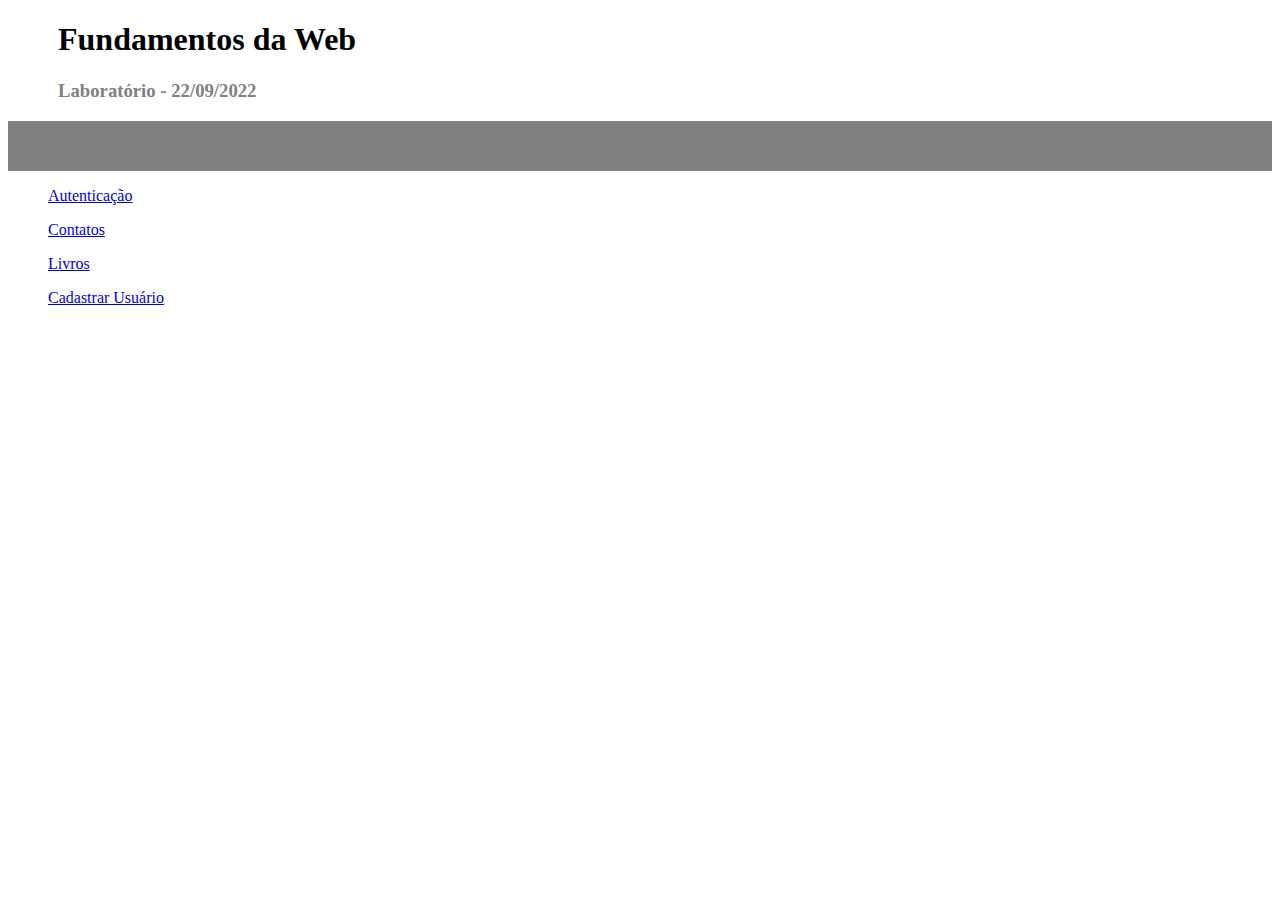
<file: Fundamentos_da_Web/aulas/Formulario/index.html>
<!DOCTYPE html>
<html lang="pt-BR">
<head>
    <meta charset="UTF-8">
    <meta name="viewport" content="width=device-width, initial-scale=1.0">
    <title>Document</title>
</head>
<body>
    <link href="estilos.css" rel="stylesheet">
    <div>
        <h1>Fundamentos da Web</h1>
        <h3>Laboratório - 22/09/2022</h3>
    </div>

    <div class="cinza">
    </div>
    <ul><a class="" href="Autenticacao.html">Autenticação</a></ul>
    <ul><a class="" href="Contato.html">Contatos</a></ul>
    <ul><a class="" href="Livros.html">Livros</a></ul>
    <ul><a class="" href="Usuario.html">Cadastrar Usuário</a></ul>

</body>
</html>
</file>
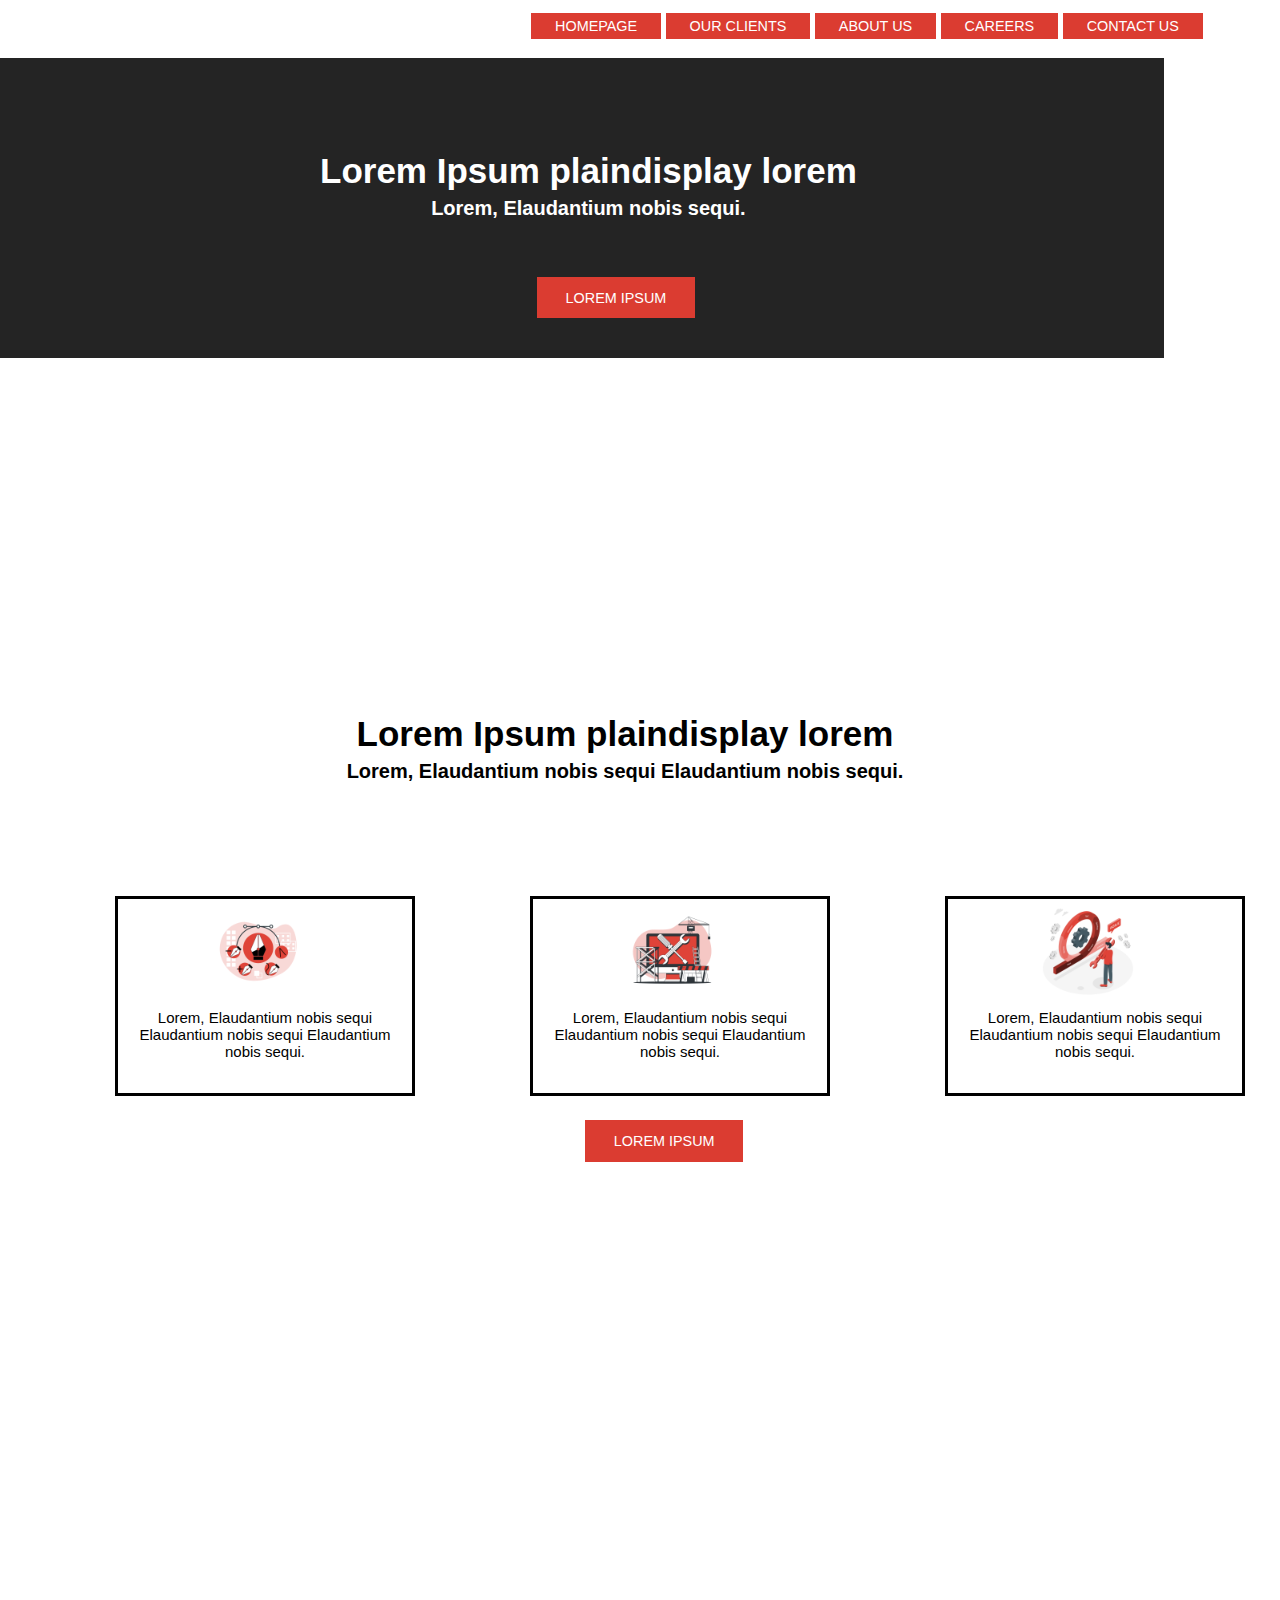
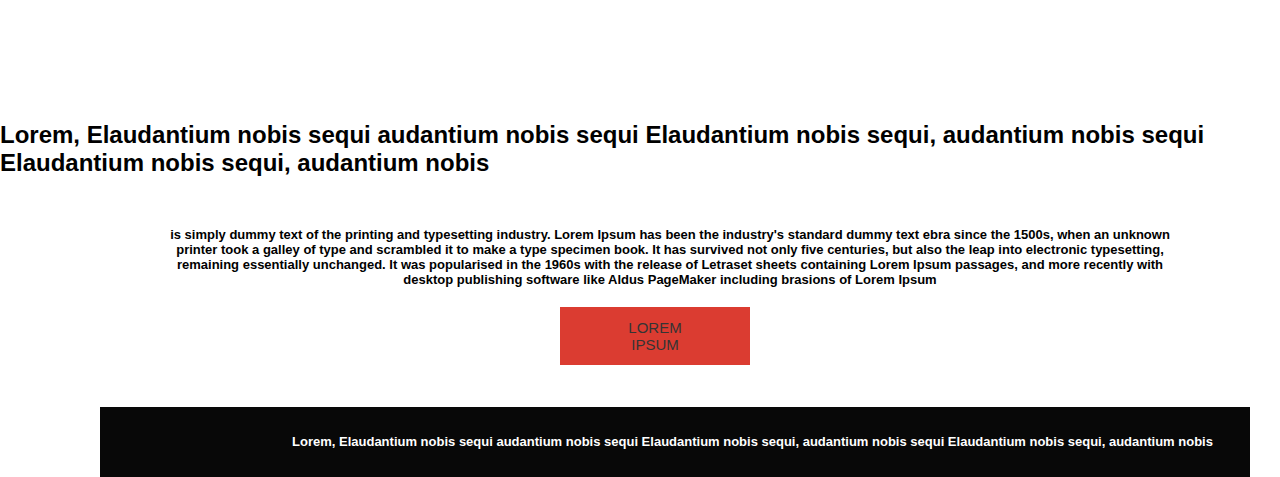
<file: Fundamentos_da_Web/aulas/L4/index.html>
<html lang="pt-br"><head>
    <meta charset="utf-8">
    <meta http-equiv="X-UA-Compatible" content="IE=edge">
    <meta nome="viewport" content="width=device-width, initial-scale=1.0">
    <link href="estilos.css" rel="stylesheet">
    <title>Loremips</title>
    </head>

<body>
    <header class="header">
        <div class="headerA">
            <div class="title">
                <h1>PLAINDISPLAY</h1>
            </div>
        <div class="options">
            <a href="#" class="button">Homepage</a>
            <a href="#" class="button">Our clients</a>
            <a href="#" class="button">About us</a>
            <a href="#" class="button">Careers</a>
            <a href="#" class="button">Contact us</a>
        </div>

        </div>

        <div class="teste">
            <div class="headerA">
                <div class="title2">
                    <h1 class="h1">Lorem Ipsum plaindisplay lorem</h1>
                    <h2 class="h2">Lorem, Elaudantium nobis sequi.</h2>
                </div>

                <div class="options2">
                    <a href="#" class="button2">Lorem ipsum</a>
                </div>
            </div>
        </div>
    </header>

    <main>
        <div class="title3">
            <h1 class="h3">Lorem Ipsum plaindisplay lorem</h1>
            <h2 class="h4">Lorem, Elaudantium nobis sequi Elaudantium nobis sequi.</h2>
        </div>
        
        <div class="cards">
            <div class="card">
                <img src="Pen tool-bro.png">
                <p>
                    Lorem, Elaudantium nobis sequi Elaudantium nobis sequi Elaudantium nobis sequi.
                </p>
            </div>

            <div class="card">
                <img src="Maintenance-bro.png">
                <p>
                    Lorem, Elaudantium nobis sequi Elaudantium nobis sequi Elaudantium nobis sequi.
                </p>
            </div>

            <div class="card">
                <img src="Product iteration-amico.png">
                <p>
                    Lorem, Elaudantium nobis sequi Elaudantium nobis sequi Elaudantium nobis sequi.
                </p>
            </div>

            <div class="options3">
                <a href="#" class="button3">Lorem ipsum</a>
            </div>

        </div>

        <div class="red">
            <div class="headerover">
                <div class="titleover">
                    <h1 class="h1over">Lorem Ipsum plaindisplay nobis sequi</h1>
                    <h2 class="h2over">Lorem, Elaudantium nobis sequi audantium nobis sequi Elaudantium nobis sequi, 
                        audantium nobis sequi Elaudantium nobis sequi, 
                        audantium nobis</h2>
                </div>

                <h2 class="h2over">is simply dummy text of the printing and typesetting industry. 
                    Lorem Ipsum has been the industry's standard dummy text ever since the 1500s, 
                    when an unknown printer took a galley of type and scrambled it to make a type specimen book. 
                    It has survived not only five centuries, 
                    but also the leap into electronic typesetting, remaining essentially unchanged. 
                    It was popularised in the 1960s with the release of Letraset sheets containing Lorem Ipsum passages, 
                    and more recently with desktop publishing software like Aldus PageMaker including versions of Lorem Ipsum</h2>
            </div>

                <div class="optionsover">
                    <a href="#" class="buttonover">Lorem ipsum</a>
                </div>
            </div>
        


        <div class="white">
            <div class="header">
                <div class="titlewhite">
                    <h1 class="h1white">Lorem Ipsum plaindisplay nobis sequi</h1>
                    <h2 class="h2white">Lorem, Elaudantium nobis sequi audantium nobis sequi Elaudantium nobis sequi, 
                        audantium nobis sequi Elaudantium nobis sequi, 
                        audantium nobis</h2>
                </div>

                <h2 class="h3bra">is simply dummy text of the printing and typesetting industry. 
                    Lorem Ipsum has been the industry's standard dummy text ebra since the 1500s, 
                    when an unknown printer took a galley of type and scrambled it to make a type specimen book. 
                    It has survived not only five centuries, 
                    but also the leap into electronic typesetting, remaining essentially unchanged. 
                    It was popularised in the 1960s with the release of Letraset sheets containing Lorem Ipsum passages, 
                    and more recently with desktop publishing software like Aldus PageMaker including brasions of Lorem Ipsum</h2>
            </div>

                <div class="optionsbra">
                    <a href="#" class="buttonbra">Lorem ipsum</a>
                </div>
            </div>
        

    </main>


<footer>
    <div class="footer">
        <h2 class="h2footer">Lorem, Elaudantium nobis sequi audantium nobis sequi Elaudantium nobis sequi, 
            audantium nobis sequi Elaudantium nobis sequi, 
            audantium nobis</h2>
    </div>
</footer>

    
</body></html>
</file>
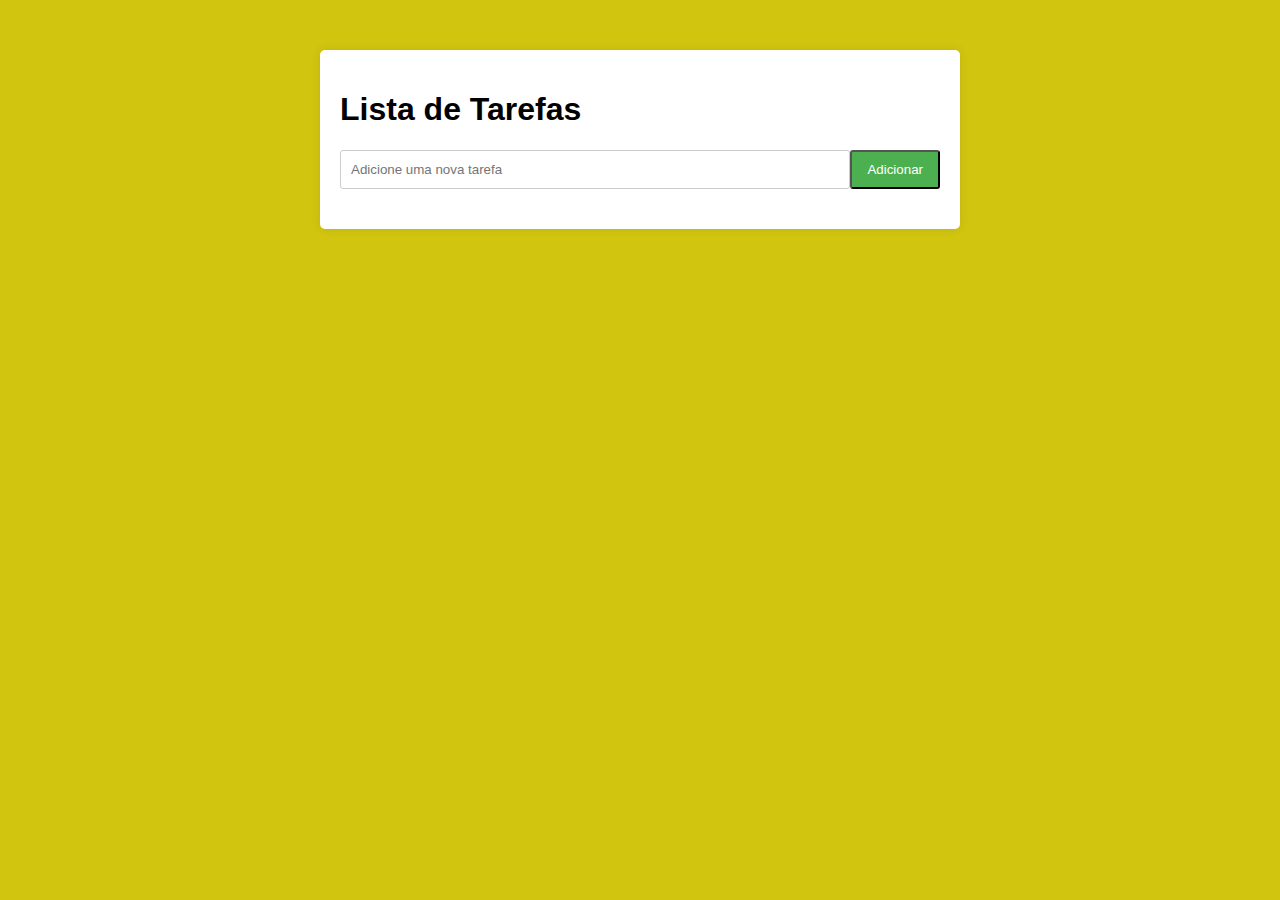
<file: Fundamentos_da_Web/aulas/ToDoList/index.html>
<!DOCTYPE html>
<html lang="pt-br">
<head>
    <meta charset="UTF-8">
    <meta name="viewport" content="width=device-width, initial-scale=1.0">
    <link rel="stylesheet" href="styles.css">
    <title>Lista de Tarefas</title>
</head>
<body>
    <div class="container">
        <h1>Lista de Tarefas</h1>
        <div class="input-container">
            <input type="text" id="taskInput" placeholder="Adicione uma nova tarefa">
            <button onclick="addTask()">Adicionar</button>
        </div>
        <ul id="taskList"></ul>
    </div>

    <div id="editModal" class="modal">
        <div class="modal-content">
            <span class="close" onclick="closeModal()">&times;</span>
            <h2>Detalhes da Tarefa</h2>
            <textarea id="editTaskDetails" placeholder="Adicione mais detalhes"></textarea>
            <button onclick="saveTaskDetails()">Salvar</button>
        </div>
    </div>

    <script src="script.js"></script>
</body>
</html>
</file>
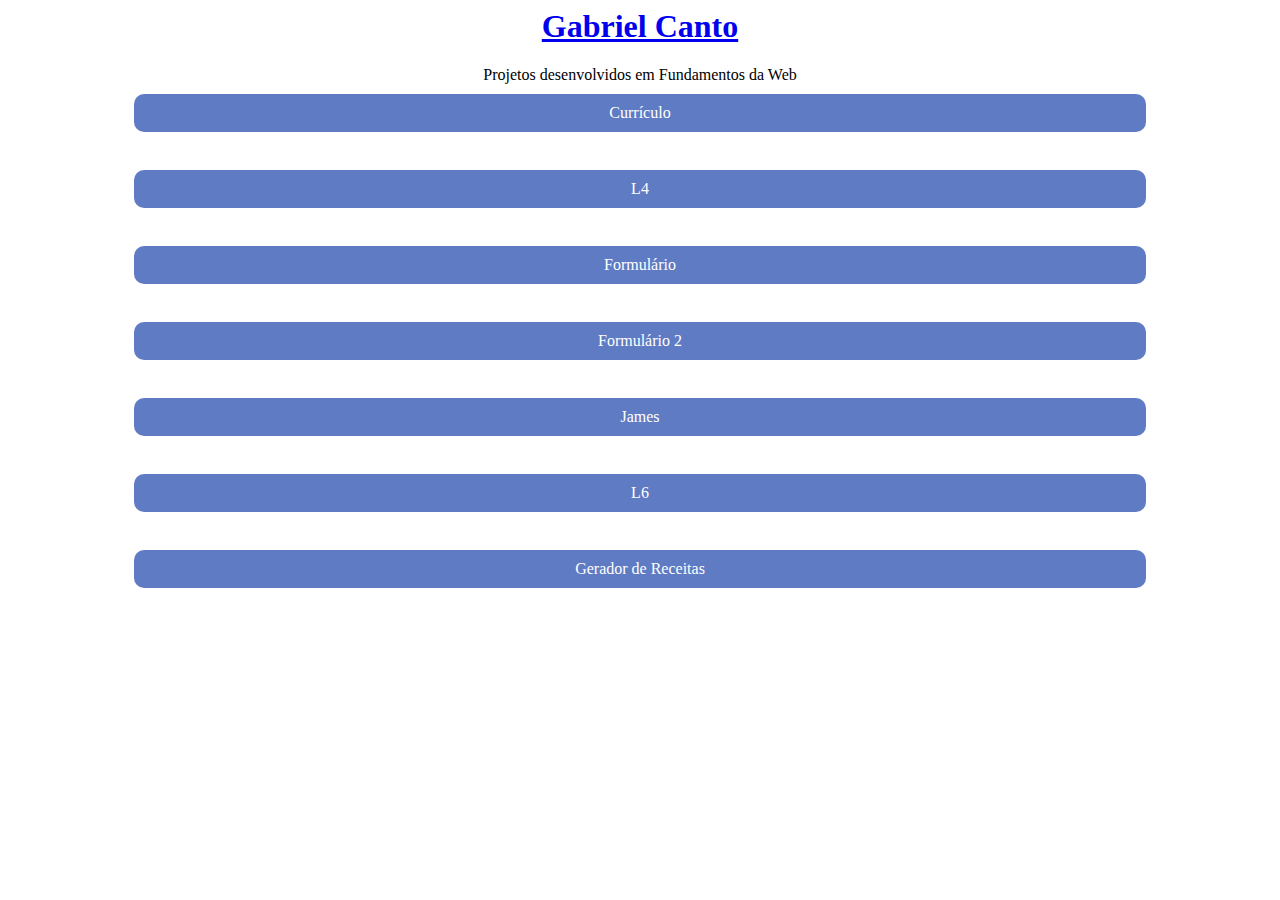
<file: fundamentos.html>
<html lang="pt-BR"><head>
    <meta charset="UTF-8">
    <meta http-equiv="X-UA-Compatible" content="IE=edge">
    <meta name="viewport" content="width=device-width, initial-scale=1">

<!-- Begin Jekyll SEO tag v2.8.0 -->
<!-- <title>gabrielcanto.github.io</title>
<meta name="generator" content="Jekyll v3.9.3">
<meta property="og:title" content="gabrielcanto.github.io">
<meta property="og:locale" content="en_US">
<link rel="canonical" href="https://gabrielcanto.github.io/">
<meta property="og:url" content="https://gabrielcanto.github.io/">
<meta property="og:site_name" content="gabrielcanto.github.io">
<meta property="og:type" content="website">
<meta name="twitter:card" content="summary">
<meta property="twitter:title" content="gabrielcanto.github.io">
<script type="application/ld+json"> -->
<!-- {"@context":"https://schema.org","@type":"WebSite","headline":"gabrielcanto.github.io","name":"gabrielcanto.github.io","url":"https://gabrielcanto.github.io/"}</script> -->
<!-- End Jekyll SEO tag -->

    <!-- <link rel="stylesheet" href="/assets/css/style.css?v=3c005824f176d33f8aafcf1c72133803a0dc7de8"> -->
    <!-- start custom head snippets, customize with your own _includes/head-custom.html file -->

<!-- Setup Google Analytics -->



<!-- You can set your favicon here -->
<!-- link rel="shortcut icon" type="image/x-icon" href="/favicon.ico" -->

<!-- end custom head snippets -->

  </head>
  <body>
    <div style="text-align: center;">
      <h1><a href="https://github.com/GabrielCNF" target="_blank">Gabriel Canto</a></h1>
      <div padding: 20px; text-align: center;>
Projetos desenvolvidos em Fundamentos da Web
</div>

<a href="Fundamentos_da_Web/aulas/Curriculo/curriculo.html" style="display: block; background-color: #2047acb7;color: white; text-decoration: none; text-align: center; padding: 10px 20px; margin: 10px auto;margin-right: 10%;margin-left: 10%; border-radius: 10px;" target="_blank">Currículo</a><br>
<!-- <a href="MirroFashion-L3" style="display: block; background-color: #2047acb7;color: white; text-decoration: none; text-align: center; padding: 10px 20px; margin: 10px auto;margin-right: 10%;margin-left: 10%; border-radius: 10px;" target="_blank">Mirror Fashion L3</a><br>
<a href="MirrorFashion2-L3" style="display: block; background-color: #2047acb7;color: white; text-decoration: none; text-align: center; padding: 10px 20px; margin: 10px auto;margin-right: 10%;margin-left: 10%; border-radius: 10px;" target="_blank">Mirror Fashion L3 2</a><br> -->
 <a href="Fundamentos_da_Web/aulas/L4/index.html" style="display: block; background-color: #2047acb7;color: white; text-decoration: none; text-align: center; padding: 10px 20px; margin: 10px auto;margin-right: 10%;margin-left: 10%; border-radius: 10px;" target="_blank">L4</a><br>
<!--<a href="L5" style="display: block; background-color: #2047acb7;color: white; text-decoration: none; text-align: center; padding: 10px 20px; margin: 10px auto;margin-right: 10%;margin-left: 10%; border-radius: 10px;" target="_blank">L5</a><br> -->
<a href="Fundamentos_da_Web/aulas/Formulario/index.html" style="display: block; background-color: #2047acb7;color: white; text-decoration: none; text-align: center; padding: 10px 20px; margin: 10px auto;margin-right: 10%;margin-left: 10%; border-radius: 10px;" target="_blank">Formulário</a><br>
<a href="Fundamentos_da_Web/aulas/Formulario/Usuario.html" style="display: block; background-color: #2047acb7;color: white; text-decoration: none; text-align: center; padding: 10px 20px; margin: 10px auto;margin-right: 10%;margin-left: 10%; border-radius: 10px;" target="_blank">Formulário 2</a><br>
<a href="Fundamentos_da_Web/aulas/James/james.html" style="display: block; background-color: #2047acb7;color: white; text-decoration: none; text-align: center; padding: 10px 20px; margin: 10px auto;margin-right: 10%;margin-left: 10%; border-radius: 10px;" target="_blank">James</a><br>
<a href="Fundamentos_da_Web/aulas/L6/pratica_js01.html" style="display: block; background-color: #2047acb7;color: white; text-decoration: none; text-align: center; padding: 10px 20px; margin: 10px auto;margin-right: 10%;margin-left: 10%; border-radius: 10px;" target="_blank">L6</a><br>
<a href="Fundamentos_da_Web/aulas/GeradorDeReceitas/index.html" style="display: block; background-color: #2047acb7;color: white; text-decoration: none; text-align: center; padding: 10px 20px; margin: 10px auto;margin-right: 10%;margin-left: 10%; border-radius: 10px;" target="_blank">Gerador de Receitas</a><br>
</div>      
</body>
</html>
</file>
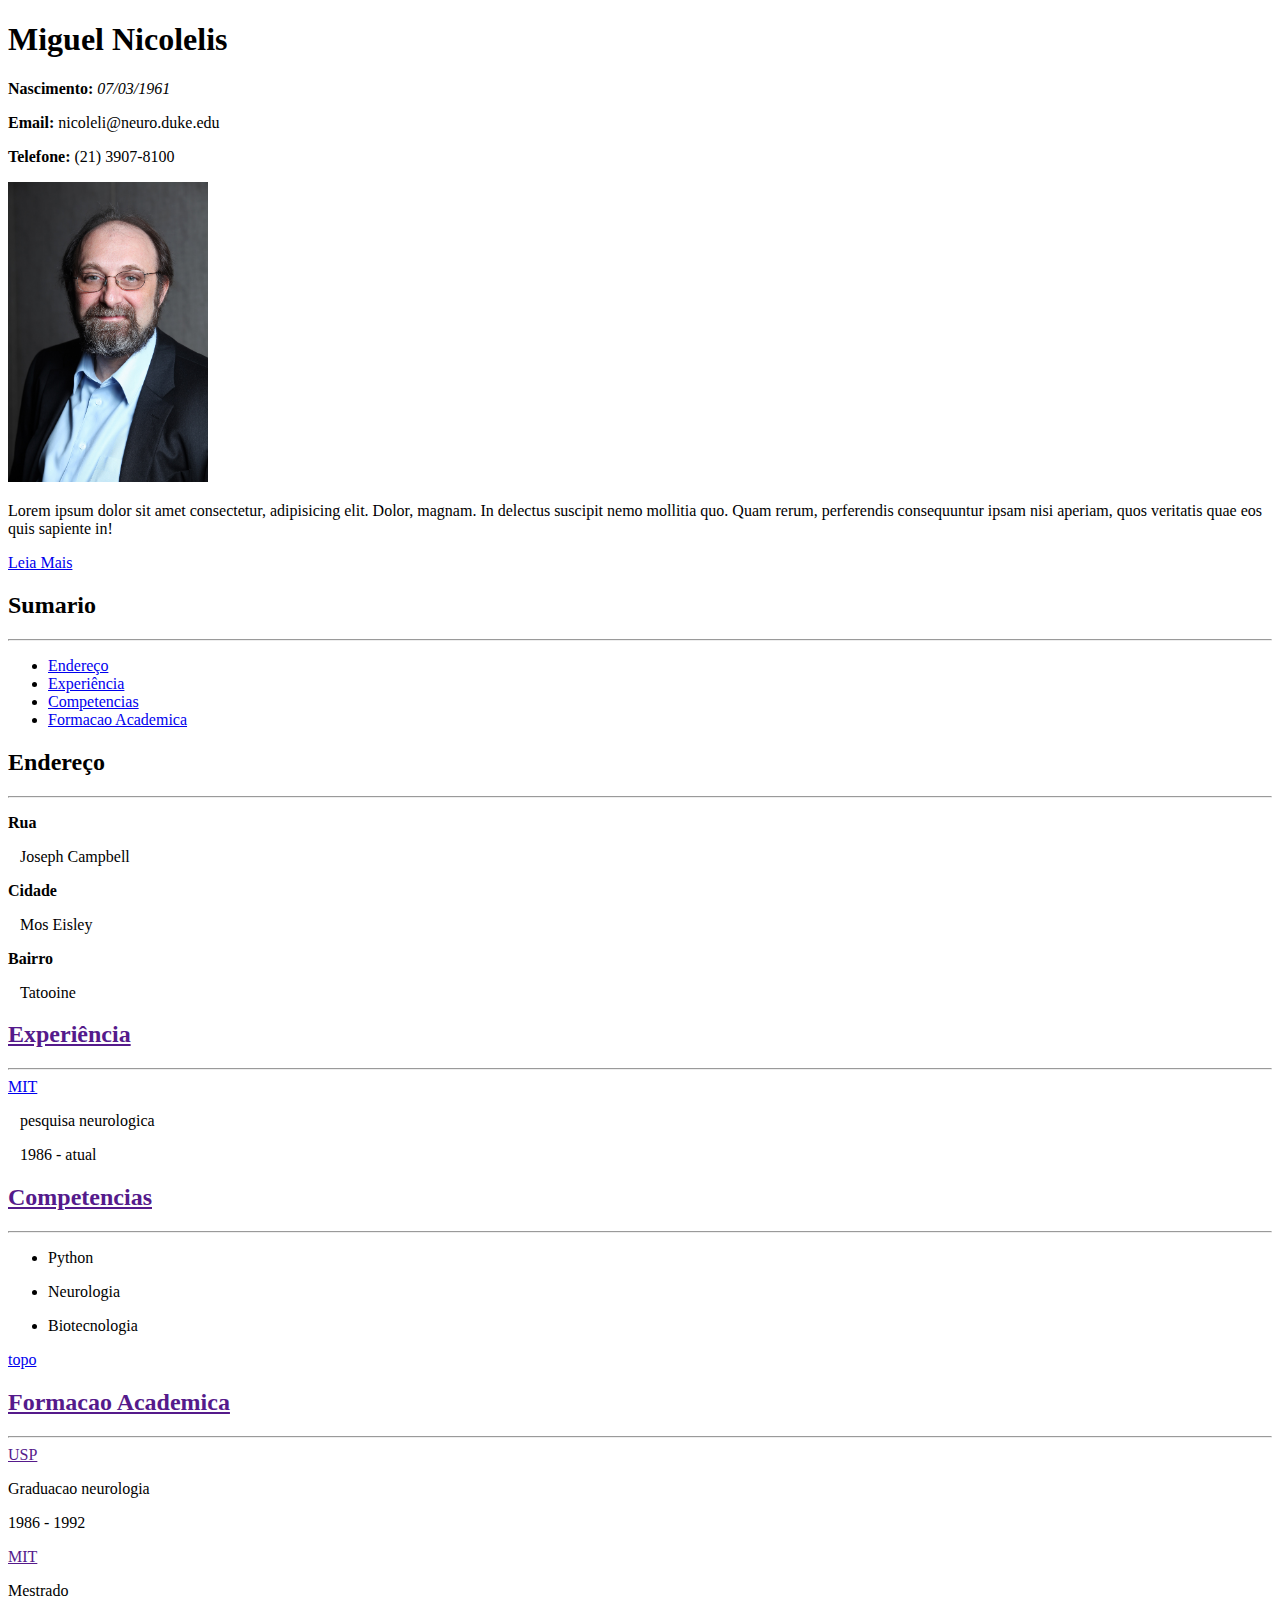
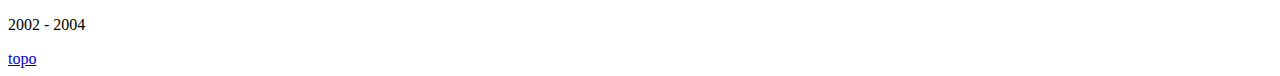
<file: Fundamentos_da_Web/aulas/Curriculo/curriculo.html>
<!DOCTYPE html>
<html>
<head>
    <meta charset="UTF-8">
    <title>Curriculum Vitae</title>
</head>
<body>
    <header>
        <h1 id="topo">Miguel Nicolelis</h1>
        <p><strong>Nascimento: </strong><i>07/03/1961</i></p>
        <p><strong>Email: </strong>nicoleli@neuro.duke.edu</p>
        <p><strong>Telefone: </strong>(21) 3907-8100</p>
        <img src="fotoMiguel.jpg" width="200px" height="300px">
        <p>Lorem ipsum dolor sit amet consectetur, adipisicing elit. Dolor, magnam. In delectus suscipit nemo mollitia quo. Quam rerum, perferendis consequuntur ipsam nisi aperiam, quos veritatis quae eos quis sapiente in!</p><a href="paginaLeiaMais.html">Leia Mais</a>
        <h2><strong>Sumario</strong></h2>
        <hr>
    </header>
    <section>
        <ul>
            <li><a href="#Endereco">Endereço</a></li>
            <li><a href="#Experiencia">Experiência</a></li>
            <li><a href="#Competencias">Competencias</a></li>
            <li><a href="#FormacaoAcademica">Formacao Academica</a></li>
        </ul>
    </section>
    <section>
        <h2 id="Endereco"><strong>Endereço</strong></h2>
        <hr>
        <p><strong>Rua</strong></p>
        <p>&nbsp;&nbsp;&nbsp;Joseph Campbell</p>
        <p><strong>Cidade</strong></p>
        <p>&nbsp;&nbsp;&nbsp;Mos Eisley</p>
        <p><strong>Bairro</strong></p>
        <p>&nbsp;&nbsp;&nbsp;Tatooine</p>
    </section>

    <section>
        <a href=""><h2 id="#Experiencia">Experiência</h2></a>
        <hr>
        <a href="blank"> MIT</a>
        <p>&nbsp;&nbsp;&nbsp;pesquisa neurologica</p>
        <p>&nbsp;&nbsp;&nbsp;1986 - atual</p>
    </section>

    <section>
        <a href=""><h2 id="Competencias">Competencias</h2></a>
        <hr>
        <ul>
            <li>
                <p>Python</p>
            </li>
            <li>
                <p>Neurologia</p>
            </li>
            <li>
                <p>Biotecnologia</p>
            </li>
        </ul>
    <a href="#topo">topo</a>

    </section>
    <a href=""><h2 id="FormacaoAcademica">Formacao Academica</h2></a>
    <hr>
    <a href="">USP</a>
    <p>Graduacao neurologia</p>
    <p>1986 - 1992</p>
    <a href="">MIT</a>
    <p>Mestrado</p>
    <p>2002 - 2004</p>
    <a href="#topo">topo</a>
    <section>
        
    </section>
</body>
</html>
</file>
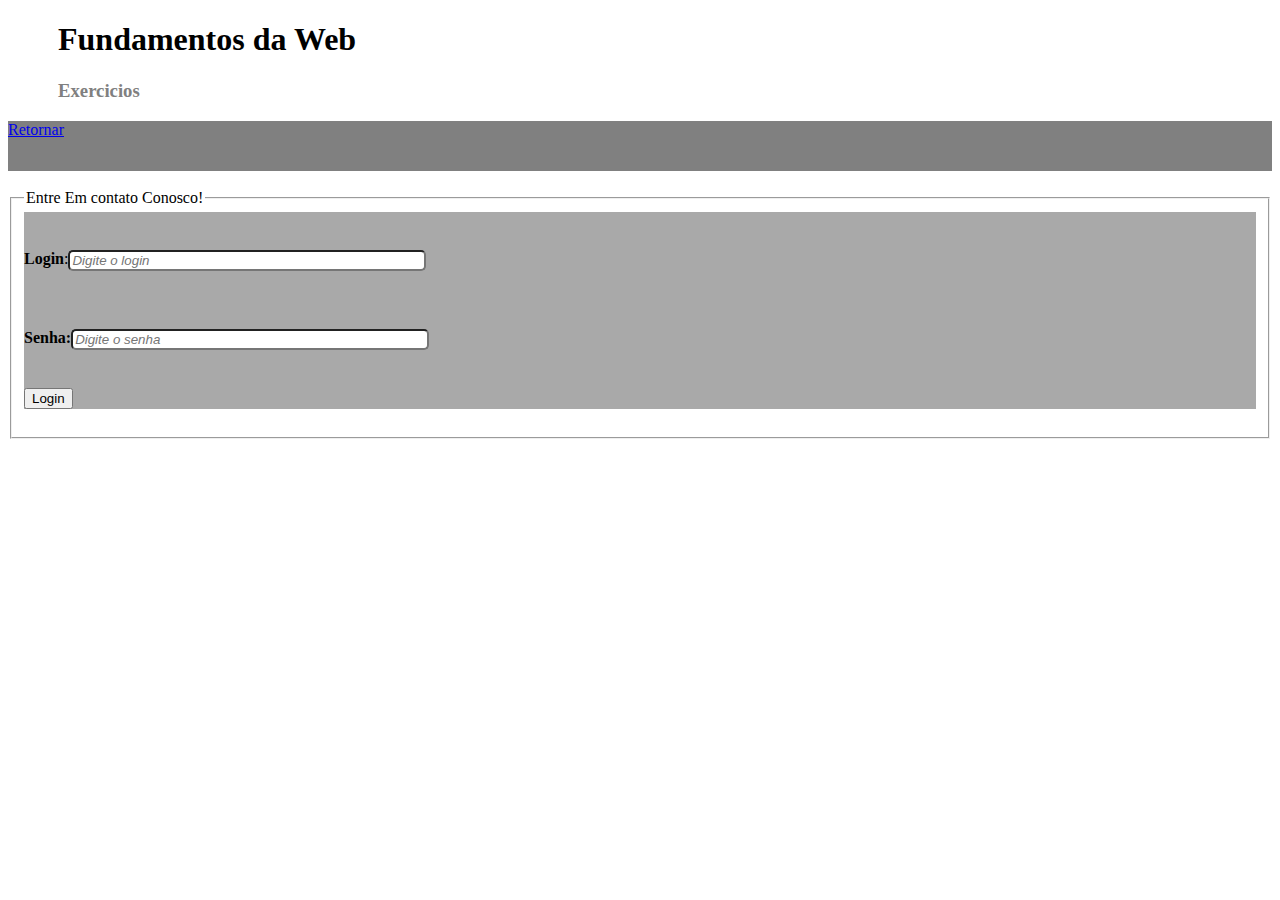
<file: Fundamentos_da_Web/aulas/Formulario/Autenticacao.html>
<!DOCTYPE html>
<html lang="pt-BR">
<head>
    <meta charset="UTF-8">
    <meta name="viewport" content="width=device-width, initial-scale=1.0">
    <title>Document</title>
</head>
<body>
    <div>
        <h1>Fundamentos da Web</h1>
        <h3>Exercicios</h3>
    </div>
    <div class="cinza">
        <a href="index.html">Retornar</a>
    </div>
    <br>
    <fieldset>
        <legend>Entre Em contato Conosco!</legend>
        <form action="http://httpbin.org/post" method="post">

            <link href="estilos.css" rel="stylesheet">
            
            <br />
            <div class="formItem">
                <label for="login" ><strong>Login</strong>:</label>
                <input type="text" required="true" id="login" name="login" placeholder="Digite o login"/>
            </div>
            <br />
            
            <div class="formItem">
                <label for="senha"><strong>Senha:</strong></label>
                <input type="password" required="true" id="senha" name="senha" rows="1" cols="50" placeholder="Digite o senha"/>
            </div>
            <br/>
            <div>
                <input type="submit" value="Login" />
            </div>
        </form>
        <br />
    </fieldset>

</body>
</html>
</file>
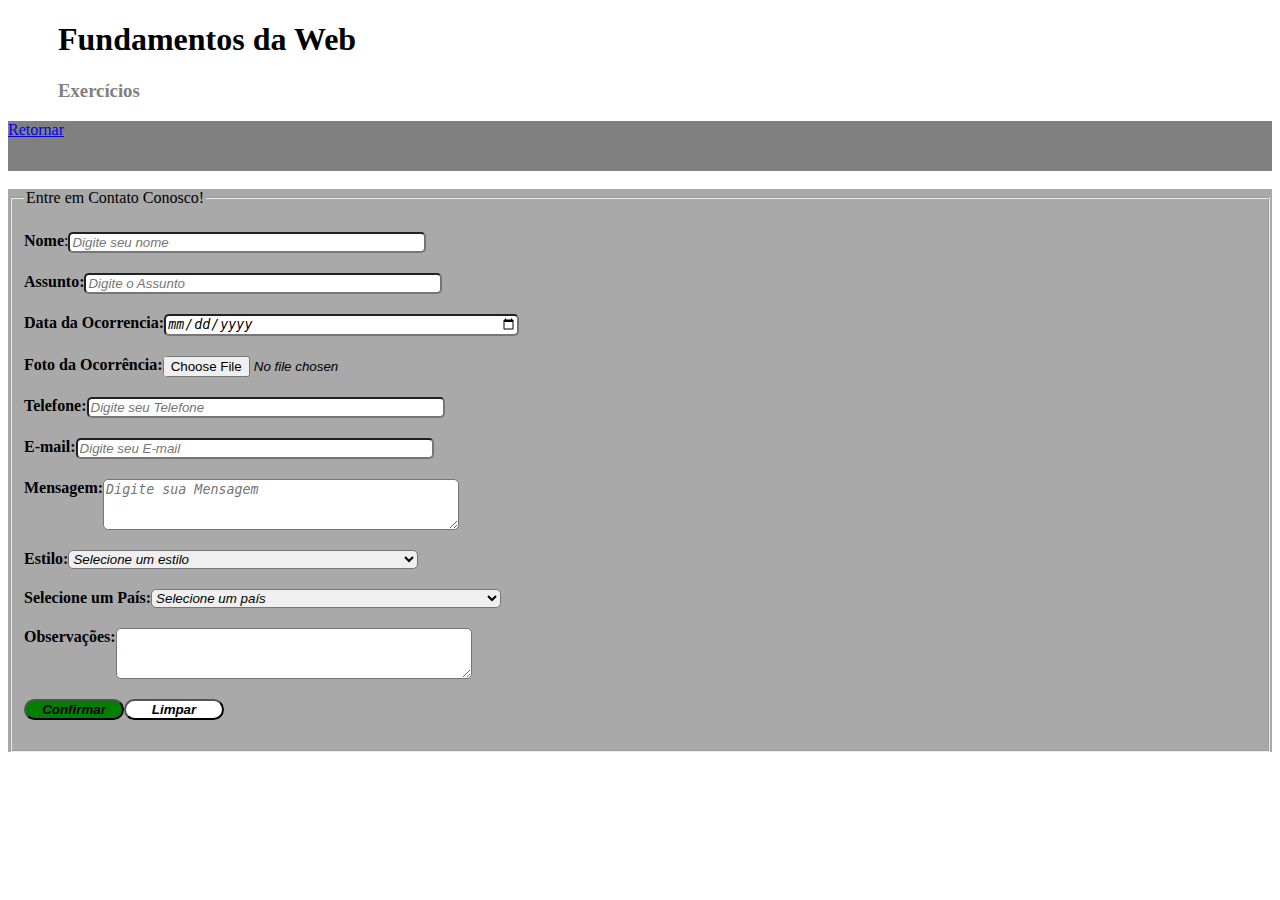
<file: Fundamentos_da_Web/aulas/Formulario/Contato.html>
<!DOCTYPE html>
<html lang="pt-BR">
<head>
    <meta charset="UTF-8">
    <meta name="viewport" content="width=device-width, initial-scale=1.0">
    <title>Fundamentos da Web</title>
</head>

<body>
    <h1>Fundamentos da Web</h1>
    <h3>Exercícios</h3>
    <link href="estilos.css" rel="stylesheet">

    <div class="cinza">
        <a href="IndexForm.html">Retornar</a>
    </div>
    <br />
    <form action="http://httpbin.org/post" method="post">
        <fieldset>
            <legend>Entre em Contato Conosco!</legend>

            <div class="formItem">
                <label for="nome" ><strong>Nome</strong>:</label>
                <input pattern="[A-Za-z0-9]+" id="nome" name="nome" rows="1" cols="50" placeholder="Digite seu nome" required="true"/>
            </div>
            
            <div class="formItem">
                <label for="assunto" ><strong>Assunto:</strong></label>
                <input id="assunto" name="assunto" rows="1" cols="50" placeholder="Digite o Assunto"/>
            </div>

            <div class="formItem">
                <label for="data" ><strong>Data da Ocorrencia:</strong></label>
                <input type="date"/>
            </div>

            <div class="formItem">
                <label for="foto"><strong>Foto da Ocorrência:</strong></label>
                <input type="file">
            </div>

            <div class="formItem">
                <label for="telefone" ><strong>Telefone:</strong></label>
                <input id="telefone" name="telefone" rows="1" cols="50" placeholder="Digite seu Telefone">
            </div>

            <div class="formItem">
                <label for="email" ><strong>E-mail:</strong></label>
                <input id="email" name="email" rows="1" cols="50" placeholder="Digite seu E-mail"
                required="true">
            </div>

            <div class="formItem">
                <label for="mensagem" ><strong>Mensagem:</strong></label>
                <textarea id="mensagem" name="mensagem" rows="3" cols="50" placeholder="Digite sua Mensagem"></textarea>
            </div>
            
            <div class="formItem">
                <label for="Estilo"><strong>Estilo:</strong></label>
                <select id="estilo" name="estilo">
                    <option value="">Selecione um estilo</option>
                    <option value="Academico">Acadêmico</option>
                </select>
            </div>

            <div class="formItem">
                <label for="pais"><strong>Selecione um País:</strong></label>
                <select id="pais" name="pais">
                    <option value="">Selecione um país</option>
                    <option value="Canada">Canadá</option>
                    <option value="USA">Estados Unidos</option>
                    <option value="Brasil">Brasil</option>
                    <option value="Outro">Outro</option>
                </select>
                <br>
            </div>
            <div class="formItem">
                <label for="Obs"><strong>Observações:</strong></label>
                <textarea name="Obs" id="Obs" cols="40" rows="3"></textarea>
            </div>
            <div class="formItem">
                <input type="submit" value="Confirmar" />
                <input type="reset" value="Limpar" />
            </div>
        
        </fieldset>
    </form>

</body>
</html>
</file>
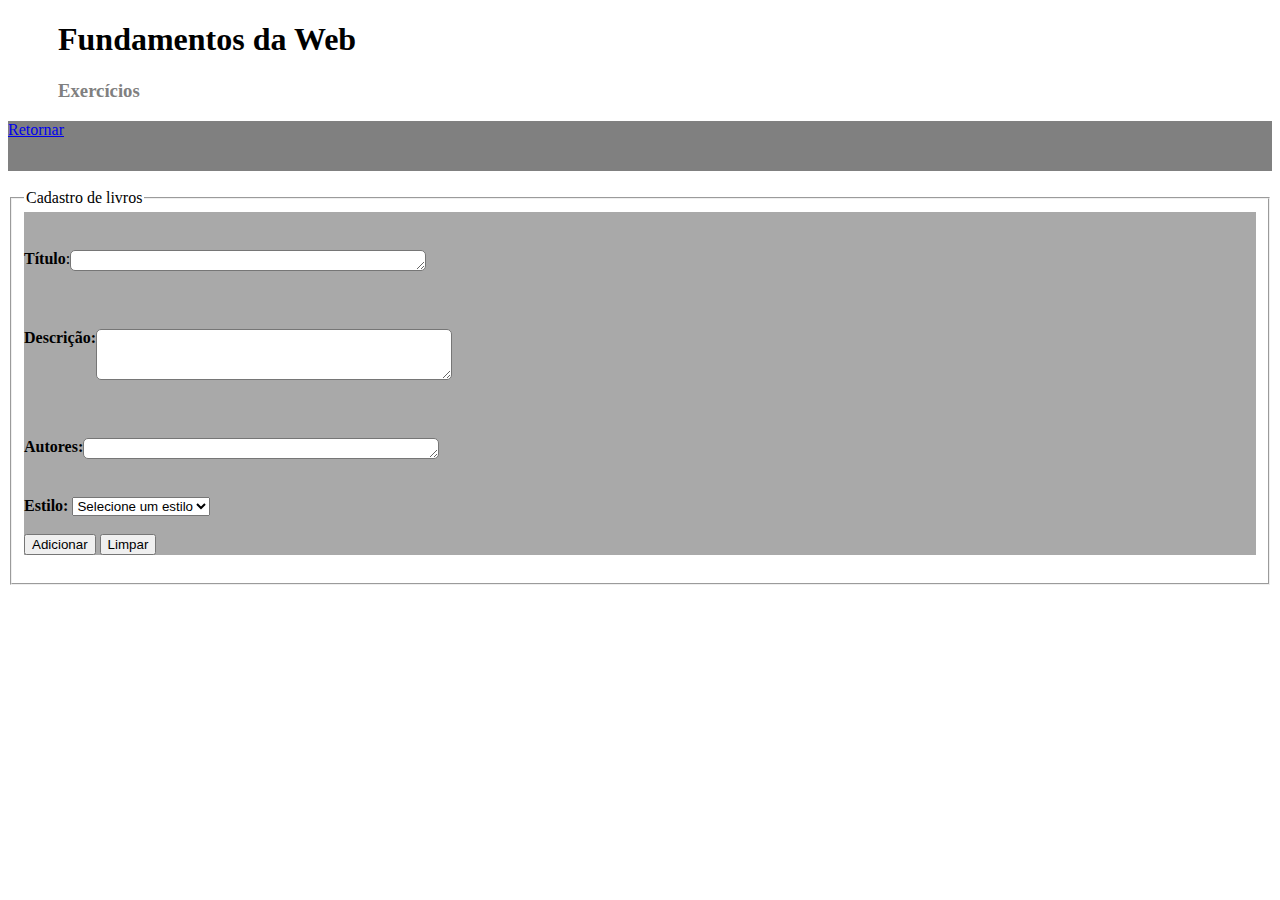
<file: Fundamentos_da_Web/aulas/Formulario/Livros.html>
<!DOCTYPE html>
<html lang="pt-BR">
<head>
    <meta charset="UTF-8">
    <meta name="viewport" content="width=device-width, initial-scale=1.0">
    <title>Document</title>
</head>
<body>
    <h1>Fundamentos da Web</h1>
    <h3>Exercícios</h3>
    <link href="estilos.css" rel="stylesheet">

    <div class="cinza">
        <a href="IndexForm.html">Retornar</a>
    </div>
    <br />
    <fieldset>
        <legend>Cadastro de livros</legend>
        <form action="cadastrar" method="post">
            <br />
            <div class="formItem">
                <label for="titulo" aria-placeholder="Digite seu titulo"><strong>Título</strong>:</label>
                <textarea id="titulo" name="titulo" rows="1" cols="50"></textarea>
            </div>
            <br />
            
            <div class="formItem">
                <label for="descricao" aria-placeholder="Digite o descricao"><strong>Descrição:</strong></label>
                <textarea id="descricao" name="descricao" rows="3" cols="50"></textarea>
            </div>
            <br/>

            <div class="formItem">
                <label for="autores" aria-placeholder="Digite o autores"><strong>Autores:</strong></label>
                <textarea id="autores" name="autores" rows="1" cols="50"></textarea>
            </div>
            <br/>

            <label for="Estilo"><strong>Estilo:</strong></label>
            <select id="estilo" name="estilo">
                <option value="">Selecione um estilo</option>
                <option value="Academico">Acadêmico</option>
            </select>
            <br />
            <br />

            <div>
                <input type="submit" value="Adicionar" />
                <input type="reset" value="Limpar" />
            </div>
        </form>
        <br />
    </fieldset>

</body>
</html>
</file>
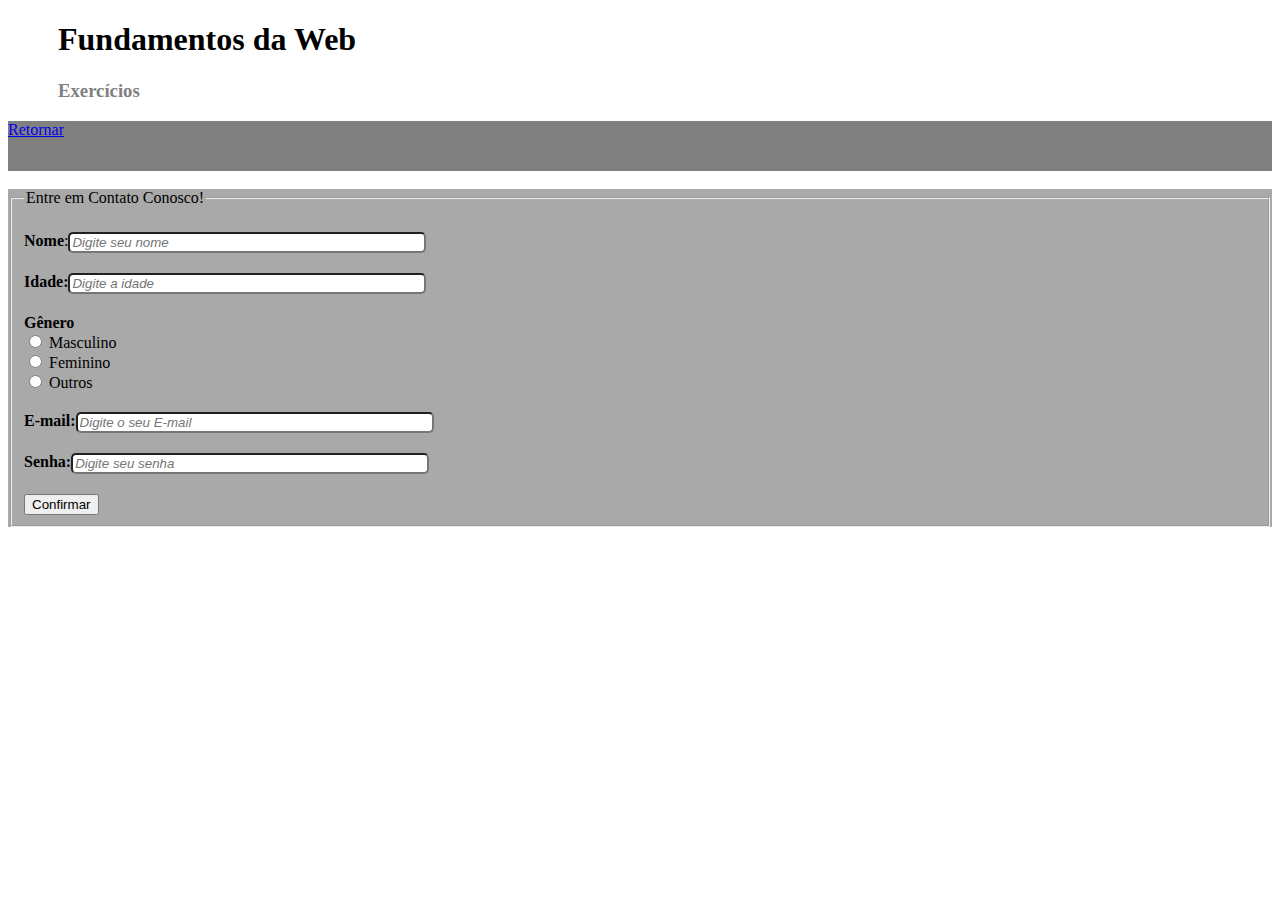
<file: Fundamentos_da_Web/aulas/Formulario/Usuario.html>
<!DOCTYPE html>
<html lang="pt-BR">
<head>
    <meta charset="UTF-8">
    <meta name="viewport" content="width=device-width, initial-scale=1.0">
    <title>Fundamentos da Web</title>
</head>

<body>
    <h1>Fundamentos da Web</h1>
    <h3>Exercícios</h3>
    <link href="estilos.css" rel="stylesheet">

    <div class="cinza">
        <a href="IndexForm.html">Retornar</a>
    </div>
    <br />
    <form action="http://httpbin.org/post" method="post">
        <fieldset>
            <legend>Entre em Contato Conosco!</legend>

            <div class="formItem">
                <label for="nome" ><strong>Nome</strong>:</label>
                <input for="nome" type="text" required="true" placeholder="Digite seu nome">
            </div>
            
            <div class="formItem">
                <label for="idade" ><strong>Idade:</strong></label>
                <input type="number" pattern="[0-9]" placeholder="Digite a idade" min="1" max="5">
            </div>

            <div><strong>Gênero</strong>
                <br>
                <input type="radio" id="masculino" name="genero" value="Masculino">
                <label for="masculino">Masculino</label>
                <br>
                <input type="radio" id="feminino" name="genero" value="feminino">
                <label for="feminino">Feminino</label>
                <br>
                <input type="radio" id="outros" name="genero" value="outros">
                <label for="outros">Outros</label>
                <br>
                
            </div>

            <div class="formItem">
                <label for="email" ><strong>E-mail:</strong></label>
                <input type="email" required="true" pattern="[a-z0-9._%+-]+@[a-z0-9.-]+\.[a-z]{2,4}$" placeholder="Digite o seu E-mail">
            </div>

            <div class="formItem">
                <label for="senha" ><strong>Senha:</strong></label>
                <input type="password" placeholder="Digite seu senha">
            </div>

            <div>
                <input type="submit" value="Confirmar" />
            </div>
        
        </fieldset>
    </form>

</body>
</html>
</file>
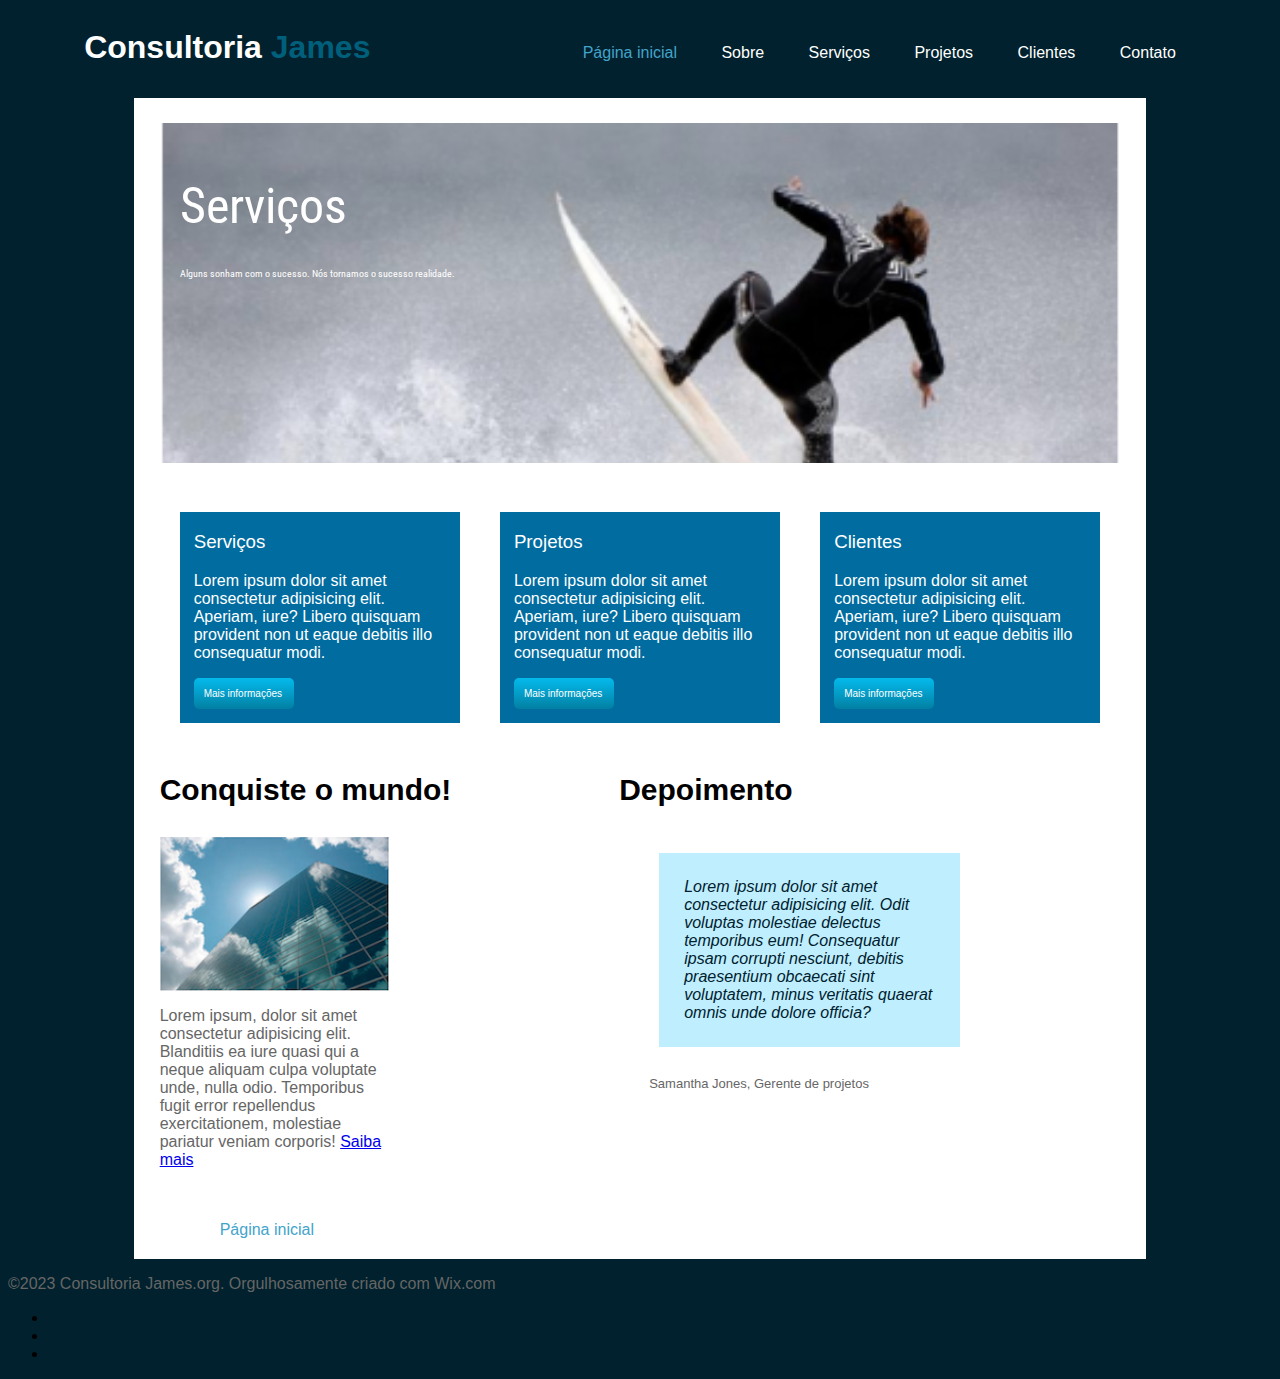
<file: Fundamentos_da_Web/aulas/James/james.html>
<!DOCTYPE html>
<html lang="en">
<head>
    <meta charset="UTF-8">
    <meta name="viewport" content="width=device-width, initial-scale=1.0">
    <title>Consultoria James</title>
    <link rel="stylesheet" href="estilos.css">
</head>
<body>
    <header>
        <h1>Consultoria <strong>James</strong></h1>
        <nav>
            <ul>
                <li class="menu"><a href="#">Página inicial</a></li>
                <li class="menu"><a href="#">Sobre</a></li>
                <li class="menu"><a href="#">Serviços</a></li>
                <li class="menu"><a href="#">Projetos</a></li>
                <li class="menu"><a href="#">Clientes</a></li>
                <li class="menu"><a href="#">Contato</a></li>
            </ul>
        </nav>
    </header>
    <main>
        <section class="banner">
            <h1>Serviços</h1>
            <p class="subtitle">
                Alguns sonham com o sucesso. Nós tornamos o sucesso realidade.
            </p>
        </section>
        <section class="portfolio">
            <div class="box">
                <h3>Serviços</h3>
                <p>Lorem ipsum dolor sit amet consectetur adipisicing elit. Aperiam, iure? Libero quisquam provident non ut eaque debitis illo consequatur modi.</p>
                <button>Mais informações</button>
            </div>
            <div class="box">
                <h3>Projetos</h3>
                <p>Lorem ipsum dolor sit amet consectetur adipisicing elit. Aperiam, iure? Libero quisquam provident non ut eaque debitis illo consequatur modi.</p>
                <button>Mais informações</button>
            </div>
            <div class="box">
                <h3>Clientes</h3>
                <p>Lorem ipsum dolor sit amet consectetur adipisicing elit. Aperiam, iure? Libero quisquam provident non ut eaque debitis illo consequatur modi.</p>
                <button>Mais informações</button>
            </div>
        </section>
        <section class="testimonials">
            <article>
                <h3>Conquiste o mundo!</h3>
                <img src="img/fig1.png" alt="Edifício">
                <p>Lorem ipsum, dolor sit amet consectetur adipisicing elit. Blanditiis ea iure quasi qui a neque aliquam culpa voluptate unde, nulla odio. Temporibus fugit error repellendus exercitationem, molestiae pariatur veniam corporis!
                    <a href="#">Saiba mais</a>
                </p>
            </article>
            <article class="comments">
                <h3>Depoimento</h3>
                 <blockquote>
                    Lorem ipsum dolor sit amet consectetur adipisicing elit. Odit voluptas molestiae delectus temporibus eum! Consequatur ipsam corrupti nesciunt, debitis praesentium obcaecati sint voluptatem, minus veritatis quaerat omnis unde dolore officia?
                </blockquote>
                <p class="comments-author">Samantha Jones, Gerente de projetos</p>
            </article>
        </section> 
        <nav>
            <ul>
                <li><a href="#">Página inicial</a></li>
                <li><a href="#">Sobre</a></li>
                <li><a href="#">Serviços</a></li>
                <li><a href="#">Projetos</a></li>
                <li><a href="#">Clientes</a></li>
                <li><a href="#">Contato</a></li>
            </ul>
        </nav>
    </main>
    <footer>
        <p>
            &copy;2023 Consultoria James.org. Orgulhosamente criado com Wix.com
        </p>
        <ul>
            <li><a href="#"><i class="fa fa-facebook"></i></a></li>
            <li><a href="#"><i class="fa fa-twitter"></a></li>
            <li><a href="#"><i class="fa fa-gplus"></a></li>
        </ul>
    </footer>
</body>
</html>
</file>
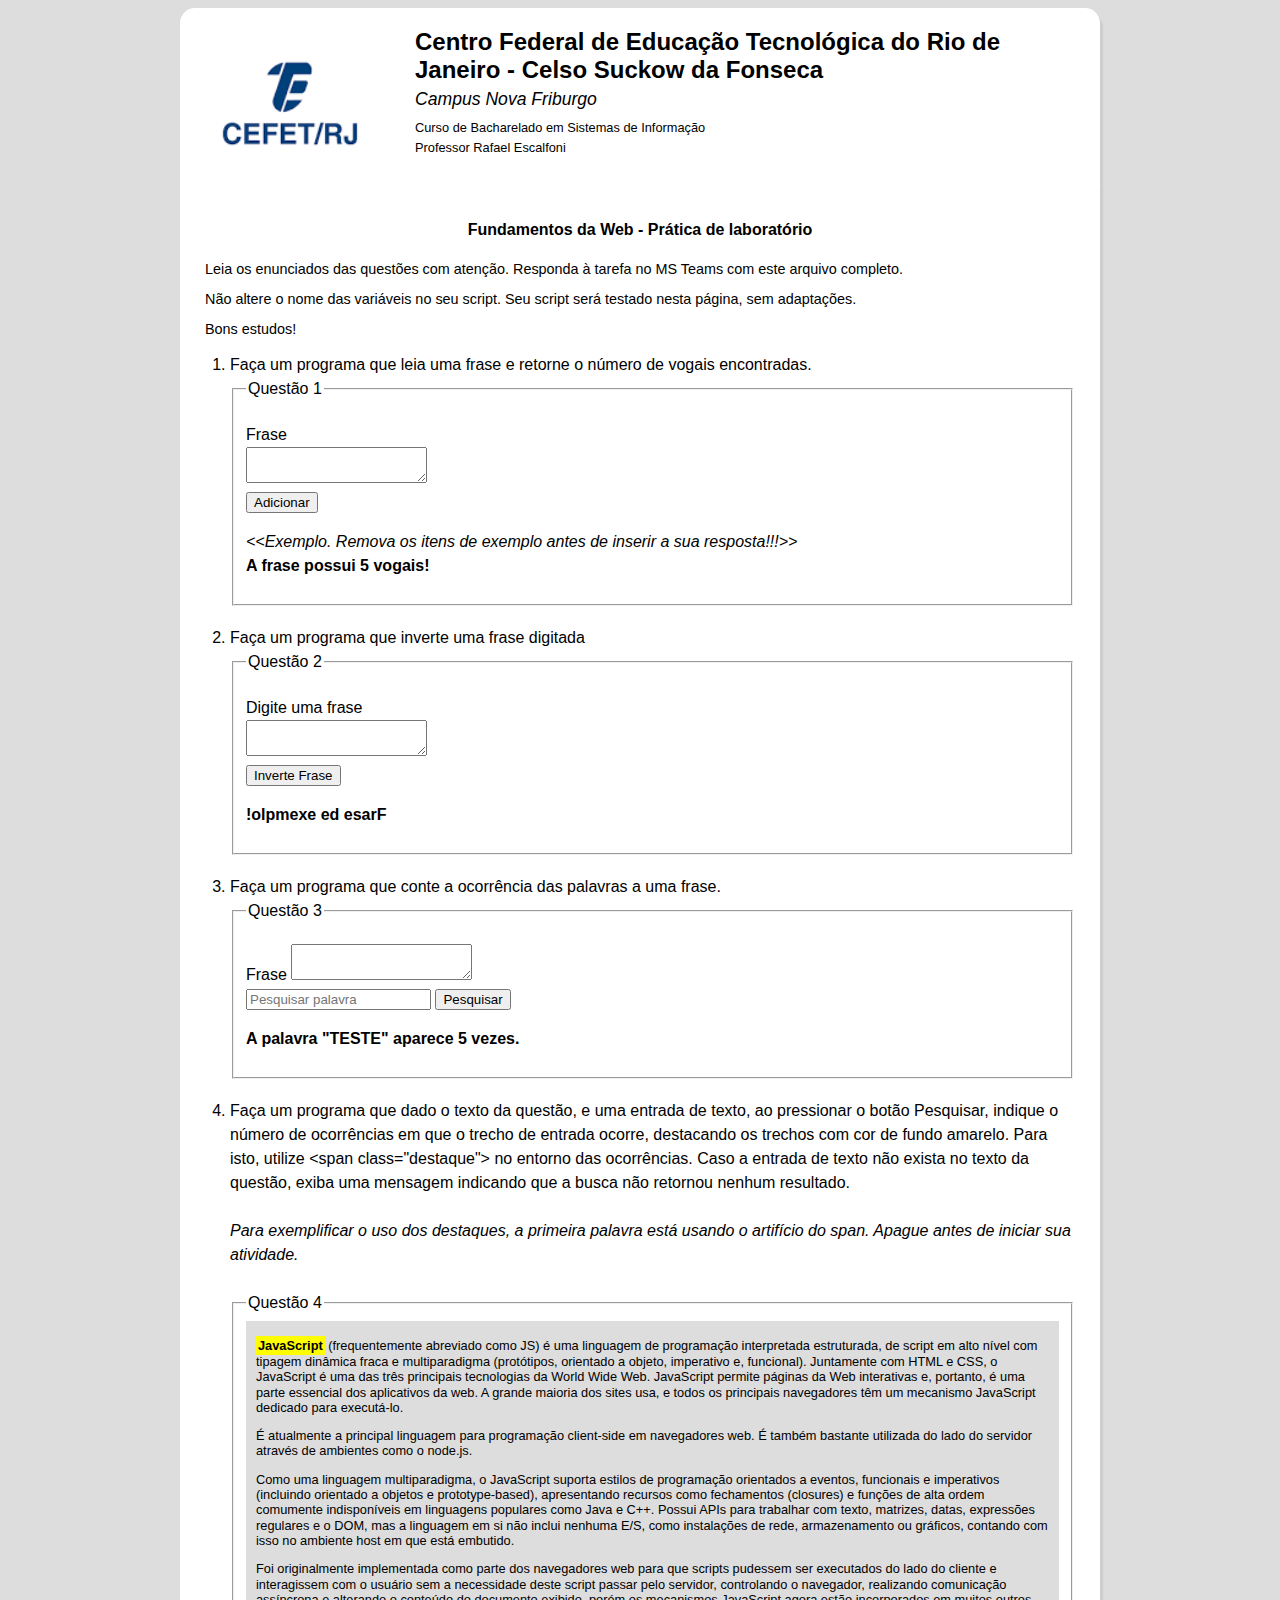
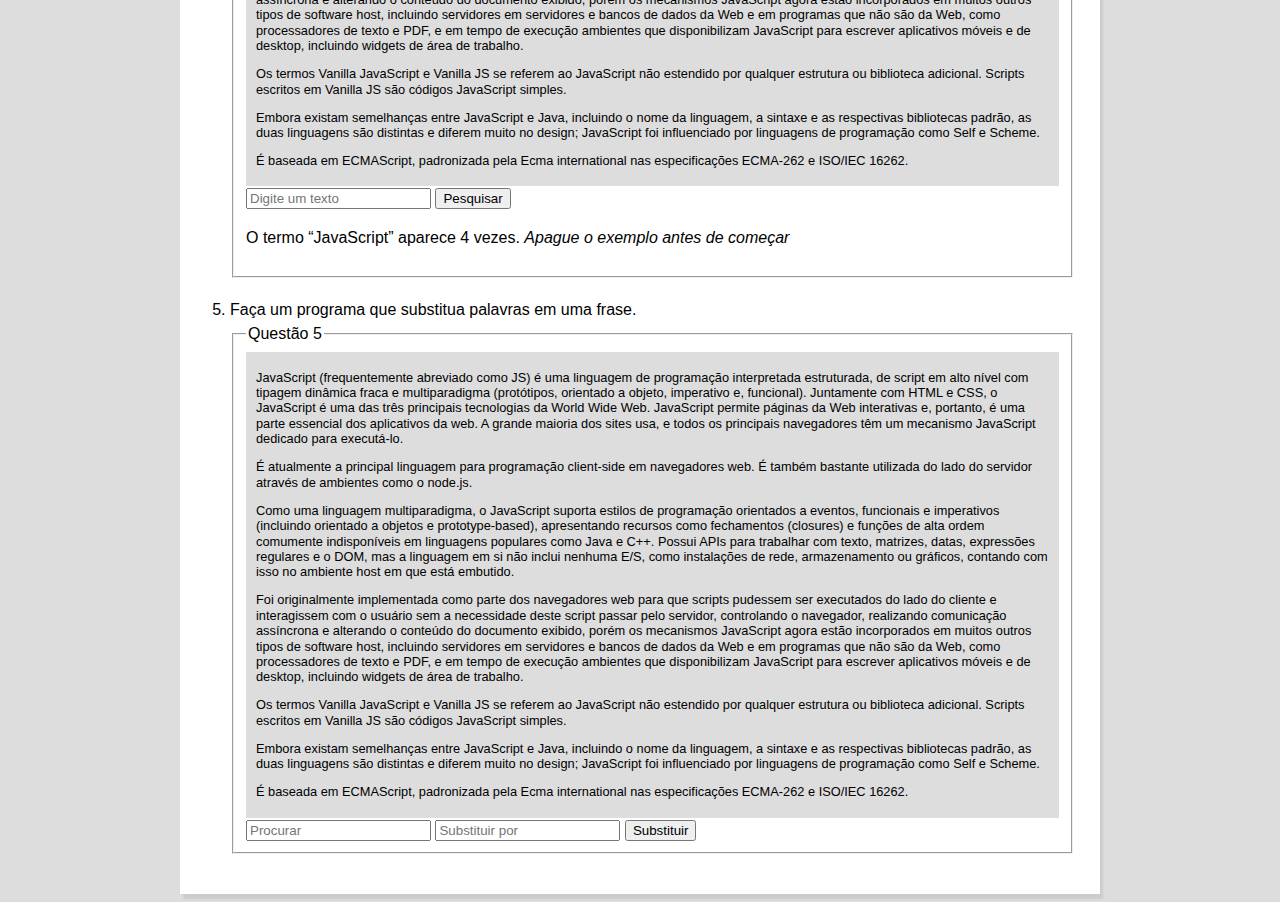
<file: Fundamentos_da_Web/aulas/L6/pratica_js01.html>
<!DOCTYPE html>
<html lang="pt-br">
<head>
	<meta charset="utf-8">
	<title>Prática de Laboratório 6 - JavaScript</title>
	<style type="text/css">
		* {
			font-family: Roboto, Helvetica, sans-serif;
		}
		body {
			background-color: #ddd;
		}

		header, main {
			width: 900px;
			margin: 0 auto;
			background-color: #fff;
			box-shadow: 3px 5px 2px #ccc;
			padding: 20px 10px;

		}

		main {
			min-height: 80vh;
		}
		header {border-radius: 15px 15px 0px 0;}
		header img {
			width: 200px;
			height: 150px;
			float:left;
			margin-right:25px
		}
		header h1 {
			font-size: 1.5em;
			margin: 0;
		}
		header h3 {
			margin: 5px 0 10px;
			font-style: italic;
			font-weight: normal;
			font-size: 1.1em;
		}
		header h4 {
			margin:5px 0;
			font-weight: normal;
			font-size: 0.8em;
		}
		main h4{
			text-align: center;
		}
		main >	p {
			font-size:0.9em;
			margin-left: 15px;	
		}
		main li {
			margin-bottom: 20px;
			margin-right: 15px;
			line-height: 1.5em;
		}
		article {
			background-color: #ddd;
			font-size: 0.8em;
			box-sizing: border-box;
			padding: 5px 10px;
			line-height: 1.2em;	
		}
		.destaque {
			background-color: #ff0;
			padding: 2px;
			font-weight: bold;
		}
	</style>
</head>
<body>
	<header>
		<img src="[data-uri]">
		<h1>Centro Federal de Educação Tecnológica do Rio de Janeiro - Celso Suckow da Fonseca</h1>
		<h3>Campus Nova Friburgo</h3>
		<h4>Curso de Bacharelado em Sistemas de Informação</h4>
		<h4>Professor Rafael Escalfoni</h4>
	</header>
	<main>
		<h4>Fundamentos da Web - Prática de laboratório</h4>

		<p>
			Leia os enunciados das questões com atenção. Responda à tarefa no MS Teams com este arquivo completo. 
		</p>
		<p>
			Não altere o nome das variáveis no seu script. Seu script será testado nesta página, sem adaptações.
		</p>

		<p>
			Bons estudos!
		</p>
	
		<ol>
			<li>
				Faça um programa que leia uma frase e retorne o número de vogais encontradas.

				<fieldset>
					<legend>Questão 1</legend>
					<p>
						<label for="q1_frase">Frase</label>
                        <br>
						<textarea id="q1_frase"></textarea>
						<br>
						<button id="q1_executa">Adicionar</button>
					</p>
					<p id="q1_resposta">
						<em>&lt;&lt;Exemplo. Remova os itens de exemplo antes de inserir a sua resposta!!!&gt;&gt; </em>
                        <br>
                        <strong>A frase possui 5 vogais!</strong>
					</p>
				</fieldset>

			</li>
			<li>
				Faça um programa que inverte uma frase digitada
				<fieldset>
					<legend>Questão 2</legend>
					<p>
                        <label for="q2_frase">Digite uma frase</label>
                        <br>
						<textarea id="q2_frase"></textarea>
                        <br>
						<button id="q2_executa">Inverte Frase</button>
					</p>
					<p id="q2_resposta">
						<strong>!olpmexe ed esarF</strong>
					</p>
				</fieldset>
			</li>
			<li>
				Faça um programa que conte a ocorrência das palavras a uma frase.

				<fieldset>
					<legend>Questão 3</legend>
					<p>
						<label for="q3_frase">Frase</label>
                        <textarea id="q3_frase"></textarea>
                        <br>
						<input type="text" id="q3_palavra" placeholder="Pesquisar palavra">
						<button id="q3_executa">Pesquisar</button>
					</p>
					<p id="q3_resultado">
						<strong>A palavra "TESTE" aparece 5 vezes.</strong>
					</p>
					
				</fieldset>
			</li>

			<li>
				
				Faça um programa que dado o texto da questão, e uma entrada de texto, ao pressionar o botão Pesquisar, indique o número de ocorrências em que o trecho de entrada ocorre, destacando os trechos com cor de fundo amarelo. Para isto, utilize &lt;span class="destaque"&gt; no entorno das ocorrências. Caso a entrada de texto não exista no texto da questão, exiba uma mensagem indicando que a busca não retornou nenhum resultado.
				<br>
				<br> 
				<em>Para exemplificar o uso dos destaques, a primeira palavra está usando o artifício do span. Apague antes de iniciar sua atividade.</em>
				<br>
				<br>
				<fieldset>
					<legend>Questão 4</legend>
					<article id="questao4_texto">
						<p>
							<span class="destaque">JavaScript</span> (frequentemente abreviado como JS) é uma linguagem de programação interpretada estruturada, de script em alto nível com tipagem dinâmica fraca e multiparadigma (protótipos, orientado a objeto, imperativo e, funcional). Juntamente com HTML e CSS, o JavaScript é uma das três principais tecnologias da World Wide Web. JavaScript permite páginas da Web interativas e, portanto, é uma parte essencial dos aplicativos da web. A grande maioria dos sites usa, e todos os principais navegadores têm um mecanismo JavaScript dedicado para executá-lo.
						</p>
						<p>
							É atualmente a principal linguagem para programação client-side em navegadores web. É também bastante utilizada do lado do servidor através de ambientes como o node.js.
						</p>
						<p>
							Como uma linguagem multiparadigma, o JavaScript suporta estilos de programação orientados a eventos, funcionais e imperativos (incluindo orientado a objetos e prototype-based), apresentando recursos como fechamentos (closures) e funções de alta ordem comumente indisponíveis em linguagens populares como Java e C++. Possui APIs para trabalhar com texto, matrizes, datas, expressões regulares e o DOM, mas a linguagem em si não inclui nenhuma E/S, como instalações de rede, armazenamento ou gráficos, contando com isso no ambiente host em que está embutido.
						</p>
						<p>
							Foi originalmente implementada como parte dos navegadores web para que scripts pudessem ser executados do lado do cliente e interagissem com o usuário sem a necessidade deste script passar pelo servidor, controlando o navegador, realizando comunicação assíncrona e alterando o conteúdo do documento exibido, porém os mecanismos JavaScript agora estão incorporados em muitos outros tipos de software host, incluindo servidores em servidores e bancos de dados da Web e em programas que não são da Web, como processadores de texto e PDF, e em tempo de execução ambientes que disponibilizam JavaScript para escrever aplicativos móveis e de desktop, incluindo widgets de área de trabalho.
						</p>
						<p>
							Os termos Vanilla JavaScript e Vanilla JS se referem ao JavaScript não estendido por qualquer estrutura ou biblioteca adicional. Scripts escritos em Vanilla JS são códigos JavaScript simples.
						</p>
						<p>
							Embora existam semelhanças entre JavaScript e Java, incluindo o nome da linguagem, a sintaxe e as respectivas bibliotecas padrão, as duas linguagens são distintas e diferem muito no design; JavaScript foi influenciado por linguagens de programação como Self e Scheme.
						</p>
						<p>
							É baseada em ECMAScript, padronizada pela Ecma international nas especificações ECMA-262 e ISO/IEC 16262. 
						</p>
					</article>

					<input type="text" id="q4_termo"  placeholder="Digite um texto">
					<button id="q4_executa">Pesquisar</button>

					<p id="q4_resposta">
						O termo <q>JavaScript</q> aparece 4 vezes. <em>Apague o exemplo antes de começar</em>
					</p>
				</fieldset>
			</li>
            <li>
                Faça um programa que substitua palavras em uma frase.
                <fieldset>
					<legend>Questão 5</legend>
					<article id="questao5_texto">
						<p>
							JavaScript (frequentemente abreviado como JS) é uma linguagem de programação interpretada estruturada, de script em alto nível com tipagem dinâmica fraca e multiparadigma (protótipos, orientado a objeto, imperativo e, funcional). Juntamente com HTML e CSS, o JavaScript é uma das três principais tecnologias da World Wide Web. JavaScript permite páginas da Web interativas e, portanto, é uma parte essencial dos aplicativos da web. A grande maioria dos sites usa, e todos os principais navegadores têm um mecanismo JavaScript dedicado para executá-lo.
						</p>
						<p>
							É atualmente a principal linguagem para programação client-side em navegadores web. É também bastante utilizada do lado do servidor através de ambientes como o node.js.
						</p>
						<p>
							Como uma linguagem multiparadigma, o JavaScript suporta estilos de programação orientados a eventos, funcionais e imperativos (incluindo orientado a objetos e prototype-based), apresentando recursos como fechamentos (closures) e funções de alta ordem comumente indisponíveis em linguagens populares como Java e C++. Possui APIs para trabalhar com texto, matrizes, datas, expressões regulares e o DOM, mas a linguagem em si não inclui nenhuma E/S, como instalações de rede, armazenamento ou gráficos, contando com isso no ambiente host em que está embutido.
						</p>
						<p>
							Foi originalmente implementada como parte dos navegadores web para que scripts pudessem ser executados do lado do cliente e interagissem com o usuário sem a necessidade deste script passar pelo servidor, controlando o navegador, realizando comunicação assíncrona e alterando o conteúdo do documento exibido, porém os mecanismos JavaScript agora estão incorporados em muitos outros tipos de software host, incluindo servidores em servidores e bancos de dados da Web e em programas que não são da Web, como processadores de texto e PDF, e em tempo de execução ambientes que disponibilizam JavaScript para escrever aplicativos móveis e de desktop, incluindo widgets de área de trabalho.
						</p>
						<p>
							Os termos Vanilla JavaScript e Vanilla JS se referem ao JavaScript não estendido por qualquer estrutura ou biblioteca adicional. Scripts escritos em Vanilla JS são códigos JavaScript simples.
						</p>
						<p>
							Embora existam semelhanças entre JavaScript e Java, incluindo o nome da linguagem, a sintaxe e as respectivas bibliotecas padrão, as duas linguagens são distintas e diferem muito no design; JavaScript foi influenciado por linguagens de programação como Self e Scheme.
						</p>
						<p>
							É baseada em ECMAScript, padronizada pela Ecma international nas especificações ECMA-262 e ISO/IEC 16262. 
						</p>
					</article>

					<input type="text" id="q5_procurar"  placeholder="Procurar">
                    <input type="text" id="q5_substituir"  placeholder="Substituir por">
					<button id="q5_executa">Substituir</button>

					
				</fieldset>
            </li>
		</ol>
	</main>

	<script>
		let bt_questao1 = document.getElementById("q1_executa");
		let bt_questao2 = document.getElementById("q2_executa");
		let bt_questao3 = document.getElementById("q3_executa");
		let bt_questao4 = document.getElementById("q4_executa");
		let bt_questao5 = document.getElementById("q5_executa");



		let resposta1 = () => {
			bt_questao1.onclick = function() {
				console.log("teste")
		    const iptFrase = document.querySelector('#q1_frase');
		    const divResposta = document.querySelector("#q1_resposta");
		    
		    let frase = iptFrase.value;
		    let vogais = ["a","á","à","ã","â","e","é","è","ê","i","í","ì","î","o","ó","ò","õ","ô","u","ú","ù","û"];
  
		    let count = 0;
		    for (let i = 0; i < frase.length; i++) {
		        if (vogais.includes(frase[i].toLowerCase())) {
		            count++;
		        }
		    }
		
		    let resposta = `O valor digitado é: ${iptFrase.value}\n Quantidade de vogais:  + ${count}`;
		    divResposta.textContent = resposta;
		}
		}

		let resposta2 = () => {
			bt_questao2.onclick = function() {
				const divResposta = document.querySelector("#q2_resposta");
				let frase = document.getElementById("q2_frase").value;
		
				let resposta = frase.split("").reverse().join("");
				divResposta.textContent = `Frase invertida: ${resposta}`;
			}
		}

		let resposta3 = () => {
			bt_questao3.onclick = function() {

				const frase = document.getElementById("q3_frase").value;
            	const palavra = document.getElementById("q3_palavra").value;
            	const divResposta = document.getElementById("q3_resultado");
				console.log(frase)
				console.log(palavra)
				const palavras = frase.split(/\s+/);
				console.log(palavras)
				
            	let contagem = 0;

            	palavras.forEach(function (p) {
            	    if (p === palavra) {
						console.log(p)
            	        contagem++;
            	    }
            	});

            	// resultado.innerHTML = `A palavra "${palavra}" ocorre ${contagem} vezes na frase.`;
				let resposta = `Palavra a ser buscada: ${palavra}. \nVezes encontradas: ${contagem}`;
				divResposta.textContent = resposta;
				}
			// resposta da questão 3
			
		}

		let resposta4 = () => {
			// resposta da questão 4
			const texto = document.getElementById("questao4_texto");
            const termo = document.getElementById("q4_termo").value;
            const resposta = document.getElementById("q4_resposta");
            const ocorrencias = document.getElementById("q4_ocorrencias");
            
            const spans = texto.getElementsByTagName("span");
            for (let i = spans.length - 1; i >= 0; i--) {
                const span = spans[i];
                const spanParent = span.parentNode;
                spanParent.replaceChild(document.createTextNode(span.textContent), span);
            }

            const regex = new RegExp(termo, 'gi');
            const novoTexto = texto.innerHTML.replace(regex, (match) => `<span style="background-color: yellow">${match}</span>`);

            texto.innerHTML = novoTexto;

            const numOcorrencias = (novoTexto.match(/<span style="background-color: yellow">/g) || []).length;
            ocorrencias.textContent = numOcorrencias;

            if (numOcorrencias === 0) {
                let resposta = "A busca não retornou nenhum resultado."
				resposta.textContent = resposta;
            } else {
				let resposta = `O termo <q>${termo}</q> aparece ${numOcorrencias} vezes.`
                resposta.textContent = resposta;
            }
		}
		
		let resposta5 = () => {
			// resposta da questão 5 aqui.
			bt_questao5.onclick = function() {
				const texto = document.getElementById("questao5_texto");
	
				const palavraProcurar = document.getElementById("q5_procurar").value;
				const palavraSubstituir = document.getElementById("q5_substituir").value;
				console.log(palavraSubstituir)
				console.log(palavraProcurar)

				const palavras = texto.textContent.split(/\s+/);
	
				const textoModificado = palavras.map(function (palavra) {
					return palavra.toLowerCase() === palavraProcurar.toLowerCase() ? palavraSubstituir : palavra;
				});
	
				texto.textContent = textoModificado.join(" ");
			}
		}
		

		//Atribuindo o evento click dos botões às funções acima
		bt_questao1.addEventListener("click", resposta1, false);
		bt_questao2.addEventListener("click", resposta2, false);
		bt_questao3.addEventListener("click", resposta3, false);
		bt_questao4.addEventListener("click", resposta4, false);
		bt_questao5.addEventListener("click", resposta5, false);


	</script>
</body>
</html>
</file>
<file: Fundamentos_da_Web/aulas/Formulario/estilos.css>
.cinza{
    background-color: gray;
    height: 50px;
    display: flex;
}

h3 {
    color: grey;
    margin-left: 50px;
    font: italic;
}

h1 {
    margin-left: 50px;
}

.formItem {
    display: flex;
    margin: 20px 0;
    font-style: serif;
}

.formItem input {
    width: 350px;
    font-style: italic;
    border-radius: 5px;
}

.formItem textarea {
    width: 350px;
    font-style: italic;
    border-radius: 5px;
}

.formItem input[type=submit] {
    background-color: green;
    font-weight: bold;
    width: 100px;
    border-radius: 25px;
}

.formItem input[type=reset] {
    background-color: white;
    font-weight: bold;
    width: 100px;
    border-radius: 25px;
}

.formItem select {
    width: 350px;
    font-style: italic;
    border-radius: 5px;
}

form {
    background-color: darkgrey;
}
</file>
<file: Fundamentos_da_Web/aulas/L4/estilos.css>
*{
    box-sizing: border-box;
    font-family: 'Franklin Gothic Medium', 'Arial Narrow', Arial, sans-serif;
    margin: 0;
    padding: 0;
}

:root{
    --color-primary: #db3c31;
    --color-black: rgb(53, 52, 52);
    --color-white: white;
}

h1{
    font-size: 25px;
    line-height: 90%;
    color: white;
    margin-top: 15px;
}

.h1{
    font-size: 35px;
    line-height: 90%;
    margin-left: -180px;
    text-align: center;
    margin-top: -50px;
    line-height: 150%;
    color: white;
}

.h2{
    text-align: center;
    font-size: 20px;
    color: white;
    margin-left: -180px;
}

.h3{
    font-size: 35px;
    line-height: 90%;
    color: black;
    margin-top: 350px;
    text-align: center;
    margin-left: -30px;
    line-height: 150%;
}

.h4{
    text-align: center;
    font-size: 20px;
    color: black;
    margin-left: -30px;
}

.options{
    margin-top: 15px;
}

.headerA{
    display: flex;
    margin-left: 500px;
    align-items: center;
}

.aheader{
    background-color: var(--color-black);
    margin-left: 100px;
    margin-right: 85px;
    height: 80px;
}

.button{
    background-color: var(--color-primary);
    color: var(--color-white);
    display: inner block;
    font-size: .9rem;
    padding: .30rem 1.5rem;
    max-width: 8rem;
    text-decoration: none;
    text-transform: uppercase;
}

a:hover{
    color: #080808;
    transition: 0.3s all;
}

.title{
    margin-right: 200px;
    margin-left: -350px;
}

.button2{
    background-color: var(--color-primary);
    color: var(--color-white);
    display: inner block;
    font-size: .9rem;
    padding: .80rem 1.8rem;
    max-width: 8rem;
    text-decoration: none;
    text-transform: uppercase;
}

.options2{
    margin-top: 180px;
    align-items: center;
    margin-left: -320px;
    text-align: center;
    align-self: center;
}

.teste{
    background-color: #242424;
    margin-right: 85px;
    margin-top: 20px;
    width: 1164px;
    height: 300px;
    margin-left: -0px;
    display: flex;
}

.cards{
    align-items: center;
    display: flex;
    margin-top: 100px;
}

.card{
    background-color: white;
    max-width: 300px;
    margin-top: 10px;
    margin-bottom: 50px;
    margin-left: 115px;
    border: var(--color-black);
    border: solid;
    height: 200px;
}

.cards img{
    width: 100px;
    align-self: center;
    margin-left: 90px;
}


.card p{
    margin-top: 10px;
    font-size: 15px;
    text-align: center;
    margin-left: 10px;
    margin-right: 10px;
}



.button3{
    background-color: var(--color-primary);
    color: var(--color-white);
    display: inner block;
    font-size: .9rem;
    padding: .80rem 1.8rem;
    text-decoration: none;
    text-transform: uppercase;
}

.options3{
    margin-top: 200px;
    align-items: center;
    margin-left: -660px;
    text-align: center;
    align-self: center;
    margin-top: 250px;
}


.testevermelho{
    background-color: var(--color-primary);
    margin-right: 85px;
    margin-top: 50px;
    width: 1164px;
    height: 300px;
    margin-left: 85px;
    display: flex;
}

.h1over{
    color: white;
    font-size: 30px;
    margin-left: 300px;
    margin-top: 50px;
    width: 500px;
}

.h2over{
    color: white;
    font-size: 15px;
    text-align: center;
    margin-left: 70px;
    margin-top: 10px;
    width: 1000px;
}

.h3over{
    color: white;
    font-size: 13px;
    text-align: center;
    margin-left: 70px;
    margin-top: 50px;
    width: 1000px;
}


.buttonover{
    background-color: var(--color-white);
    color: var(--color-primary);
    display: flex;
    font-size: 15px;
    padding: 12px 45px;
    text-decoration: none;
    text-transform: uppercase;
}

.optionsover{
    margin-left: -600px;
    margin-top: 250px;
}



.testebra{
    margin-top: 50px;
    margin-left: 85px;
    display: flex;
}

.h1bra{
    color: rgb(0, 0, 0);
    font-size: 30px;
    margin-left: 400px;
    margin-top: 50px;
    width: 500px;
}

.h2bra{
    color: rgb(0, 0, 0);
    font-size: 15px;
    text-align: center;
    margin-left: 170px;
    margin-top: 10px;
    width: 1000px;
}

.h3bra{
    color: rgb(0, 0, 0);
    font-size: 13px;
    text-align: center;
    margin-left: 70px;
    margin-top: 50px;
    width: 1000px;
    margin-left: 170px;
}


.buttonbra{
    background-color: var(--color-primary);
    color: var(--color-black);
    display: flex;
    font-size: 15px;
    padding: 12px 45px;
    text-decoration: none;
    text-transform: uppercase;
    text-align: center;
}

.optionsbra{
    width: 190px;
    height: 50px;
    margin-left: 560px;
    margin-top: 20px;
}

footer{
    background-color: #080808;
    width: 1150px;
    height: 70px;
    margin-left: 100px;

}



.footer{
    margin-top: 50px;
    margin-left: 85px;
    display: flex;
    
}

.h2footer{
    color: white;
    font-size: 13px;
    text-align: center;
    margin-left: 70px;
    
    width: 1000px;
    line-height: 70px;
}
</file>
<file: Fundamentos_da_Web/aulas/ToDoList/styles.css>
body {
    font-family: 'Arial', sans-serif;
    margin: 0;
    padding: 0;
    background-color: #d2c510;
}

.container {
    max-width: 600px;
    margin: 50px auto;
    background-color: #fff;
    padding: 20px;
    box-shadow: 0 0 10px rgba(0, 0, 0, 0.1);
    border-radius: 5px;
}

.input-container {
    display: flex;
    margin-bottom: 20px;
}

input {
    flex: 1;
    padding: 10px;
    border: 1px solid #ccc;
    border-radius: 3px;
}

button {
    padding: 10px 15px;
    background-color: #4caf50;
    color: #fff;
    border: bold;
    border-radius: 3px;
    cursor: pointer;
}

button:hover {
    background-color: #45a049;
}

ul {
    list-style-type: none;
    padding: 0;
}

li {
    display: flex;
    justify-content: space-between;
    align-items: center;
    padding: 10px;
    border-bottom: 1px solid #ddd;
}

li:last-child {
    border-bottom: none;
}

#editModal {
    margin-left: 40%;
    background-color: lightgreen;
    max-width: 300px;
    border-radius: 5%;
}

li.completed {
    background-color: #d3ffd3;
}

li.completed textarea {
    text-decoration: line-through;
}

li.completed button {
    background-color: #ccc !important;
    cursor: not-allowed;
    visibility: hidden;
}

li[data-edited="true"]:hover::after {
    content: attr(data-details);
    display: block;
    position: absolute;
    background-color: #fff;
    box-shadow: 0 0 10px rgba(0, 0, 0, 0.1);
    padding: 10px;
    border-radius: 5px;
    margin-top: 10px;
}
</file>
<file: Fundamentos_da_Web/aulas/James/estilos.css>
@import url("https://fonts.googleapis.com/css2?family=Roboto+Condensed:wght@300;400;700&display=swap");

body {
    font-family: Arial, sans-serif;
    margin: 5 5 10 10;
    padding: 0;
    background-color: #00212d;
}

header{
    display: flex;
    justify-content: space-around;
}

header h1{
    color:white
}

nav ul li{
    display: inline-block;
    margin: 20px;
    color: white;
}

nav ul li a{
    text-decoration: none;
    color: white;
}

ul li:first-child a {
    color:#43a4cb
}

main {
    margin-left: 10%;
    margin-right: 10%;
    background-color: white;
    padding-top: 2%;
    padding-right: 2%;
    padding-left: 2%;
}

main section{
    background-color: white;
    color: white;
}

section.banner{
    background-image: url("img/surf.png");
    height: 300px;
    background-size: 100%;
    background-repeat: no-repeat;
    padding: 20px;
}

section h1{
    font-size: 50px;
    font-weight: 400;
    font-family: 'Roboto Condensed';
}

.subtitle{
    font-size: 10px;
    color: white;
    font-weight: 400;
    font-family: 'Roboto Condensed';
}

section.portfolio h3{
    font-weight: 400;
    font-size: 300;
    margin-left: 5%;
}

section.portfolio p{
    font-weight: 400;
    font-size: 300;
    color: white;                     
    margin-left: 5%;
    margin-right: 5%;
}

section.portfolio{
    margin-top: 3%;
    display: flex;
    width: 100%;
    background-size: 100%;
}

section .box{
    background-color: rgb(0, 108, 159);
    width: 100%;
    margin: 20px;
    background-size: 100%;
}

.box button{
    background: linear-gradient(to bottom, #04baec, #0280a3); /* Define your colors here */
            border: none;
            color: white;
            padding: 10px 10px;
            text-align: left;
            text-decoration: none;
            display: inline-block;
            font-size: 10px;
            border-radius: 5px;
            width: 100px;
            margin-left: 5%;
            margin-bottom: 5%;
}

section.testimonials{
    display: flex;
}

section article p{
    align-items: end;
    flex-direction: column;
}

.testimonials article {
    display: flex;
    flex-direction: column;
    position: relative;
}

section.testimonials h3{
    color: black;
    font-weight: bold;
    font-size: 30px;
}

section.testimonials img{
    max-width: 50%;
    max-height: 70%;
    object-fit: fill;
    position: relative;
    z-index: 1;
}

.testimonials article p{
    max-width: 50%;
    max-height: 70%;
    object-fit: fill;
    position: relative;
    z-index: 0;
}

/* .testimonials article{
    display: flex;
    flex-direction: column;
} */

.testimonials article:not([class]){
    display: flex;
    flex-direction: column;
}

/* article h3:first-child{
    order: -1
} */

.article.comments {
    position: relative;
    z-index: 2;
}

blockquote {
    background-color: rgb(191, 238, 255);
    max-width: 50%;
    max-height: 70%;
    padding: 5%;
    color: #00212d;
    font-style: italic;
    content: "” (" attr(blockquote) ") ";
}

.comments-author{
    font-size: small;
    margin-left: 6%;
}

.container {
    max-width: 960px;
    margin: 0 auto;
    padding: 20px;
    background-color: rgb(0, 33, 45);
    box-shadow: 0 0 10px rgba(0, 0, 0, 0.1);
}

h1 strong{
    color: rgb(0, 96, 124);
}

p {
    color: #666;
}

@media screen and (max-width: 768px) {
    .container {
        padding: 10px;
    }
}

@media screen and (max-width: 480px) {
    .container {
        padding: 5px;
    }
    h1 {
        font-size: 24px;
    }
    p {
        font-size: 16px;
    }
}

@media screen and (max-width: 800px) {
    nav {
      display: none;
    }
  
    main {
      padding: 10px;
      margin: auto;
    }
  
    .banner {
      text-align: center;
    }
  
    .portfolio {
      display: flex;
      flex-wrap: wrap;
    }
  
    .testimonials {
      display: flex;
      flex-direction: column;
      align-items: center;
    }
  
    .testimonials h3 {
      text-align: center;
    }
  
    .testimonials article:first-child {
      display: block;
      margin-bottom: 10px;
    }
  
    .testimonials article:first-child p a {
      text-align: right;
    }
  
    .comments p {
      text-align: right;
    }
  }
</file>
